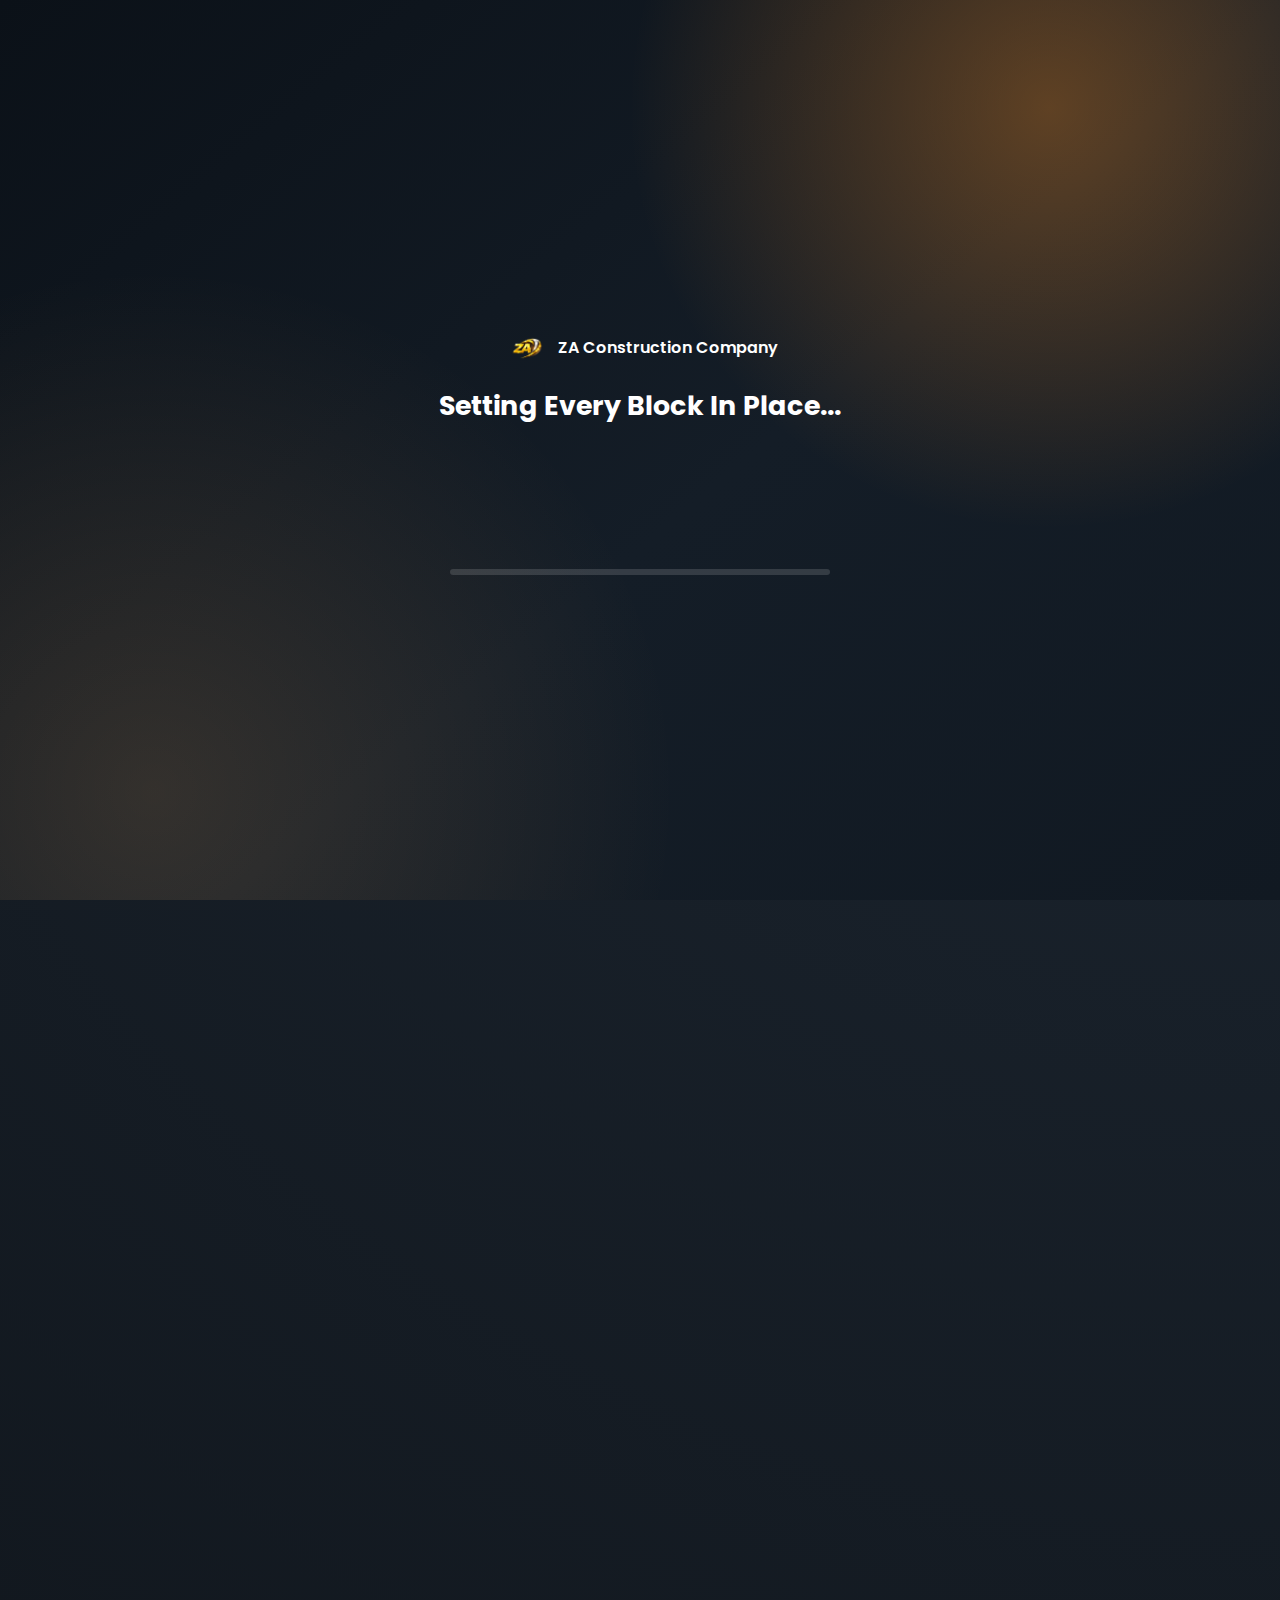
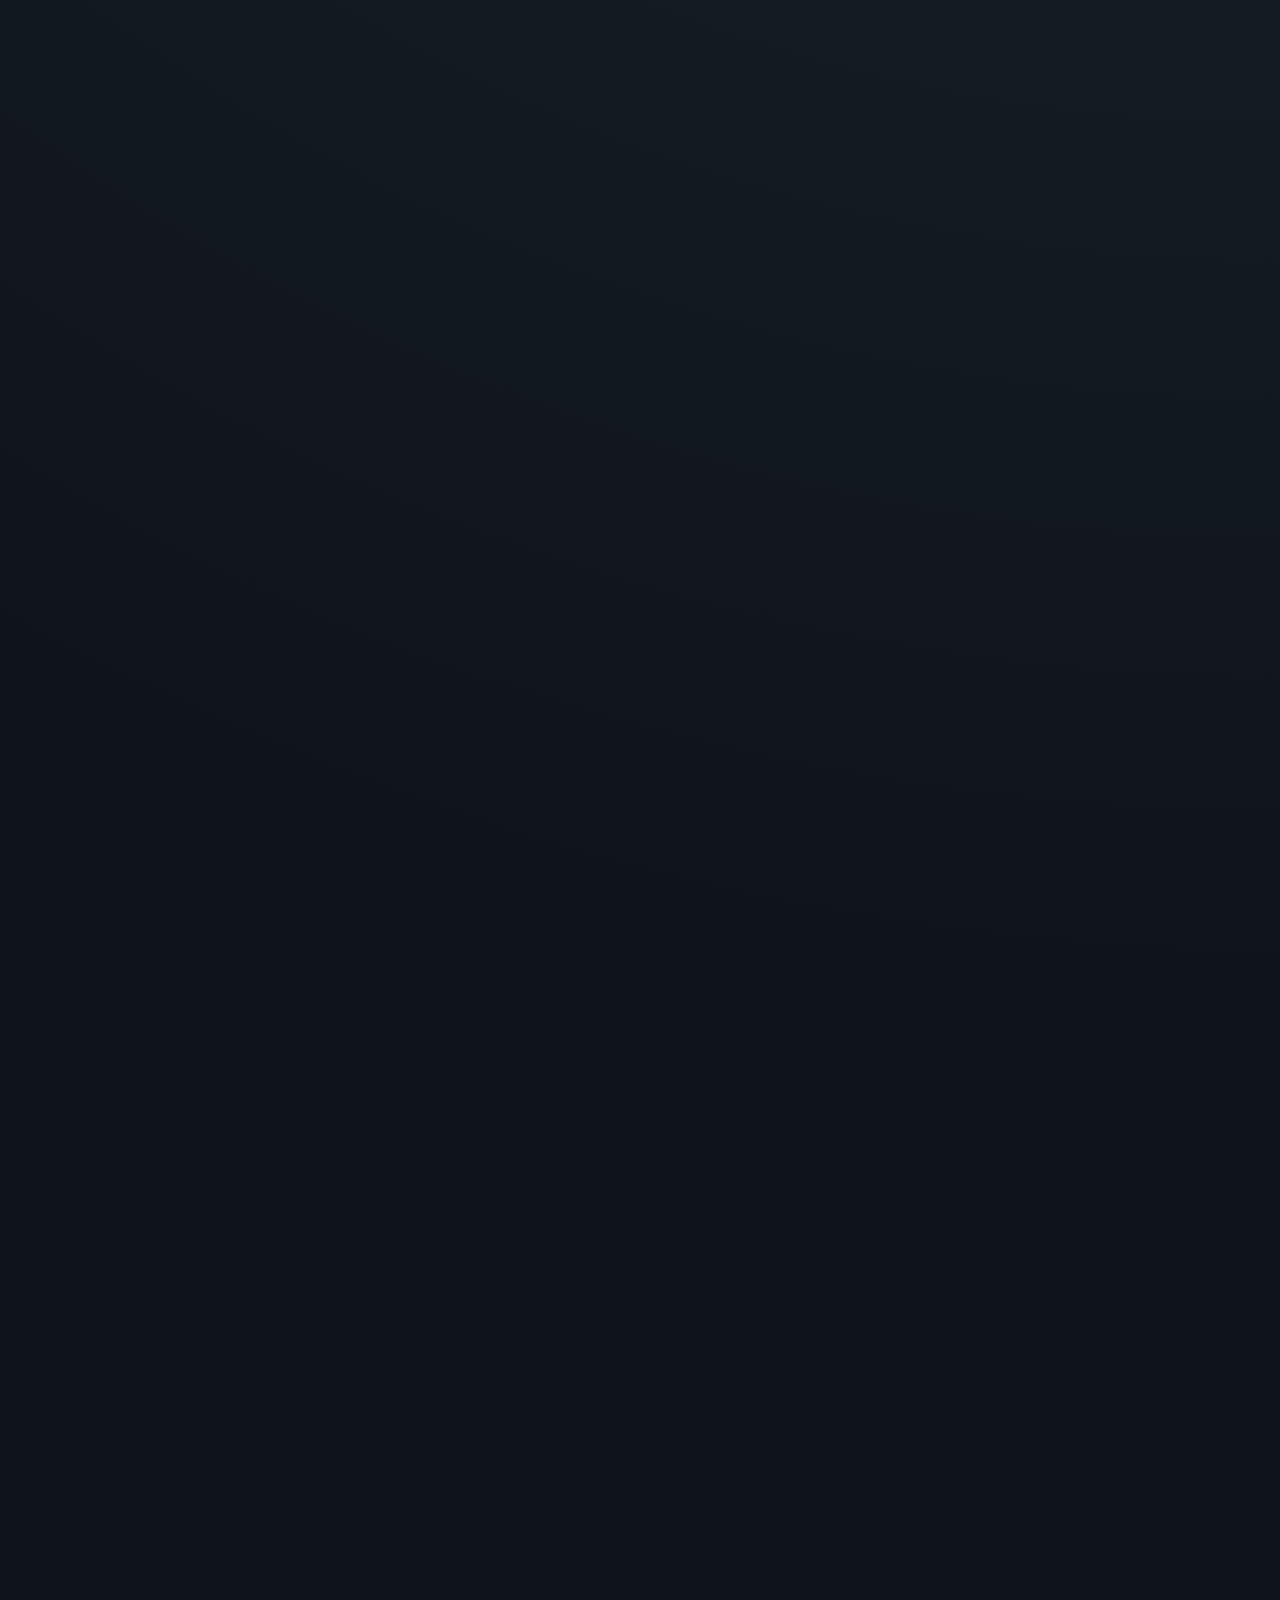
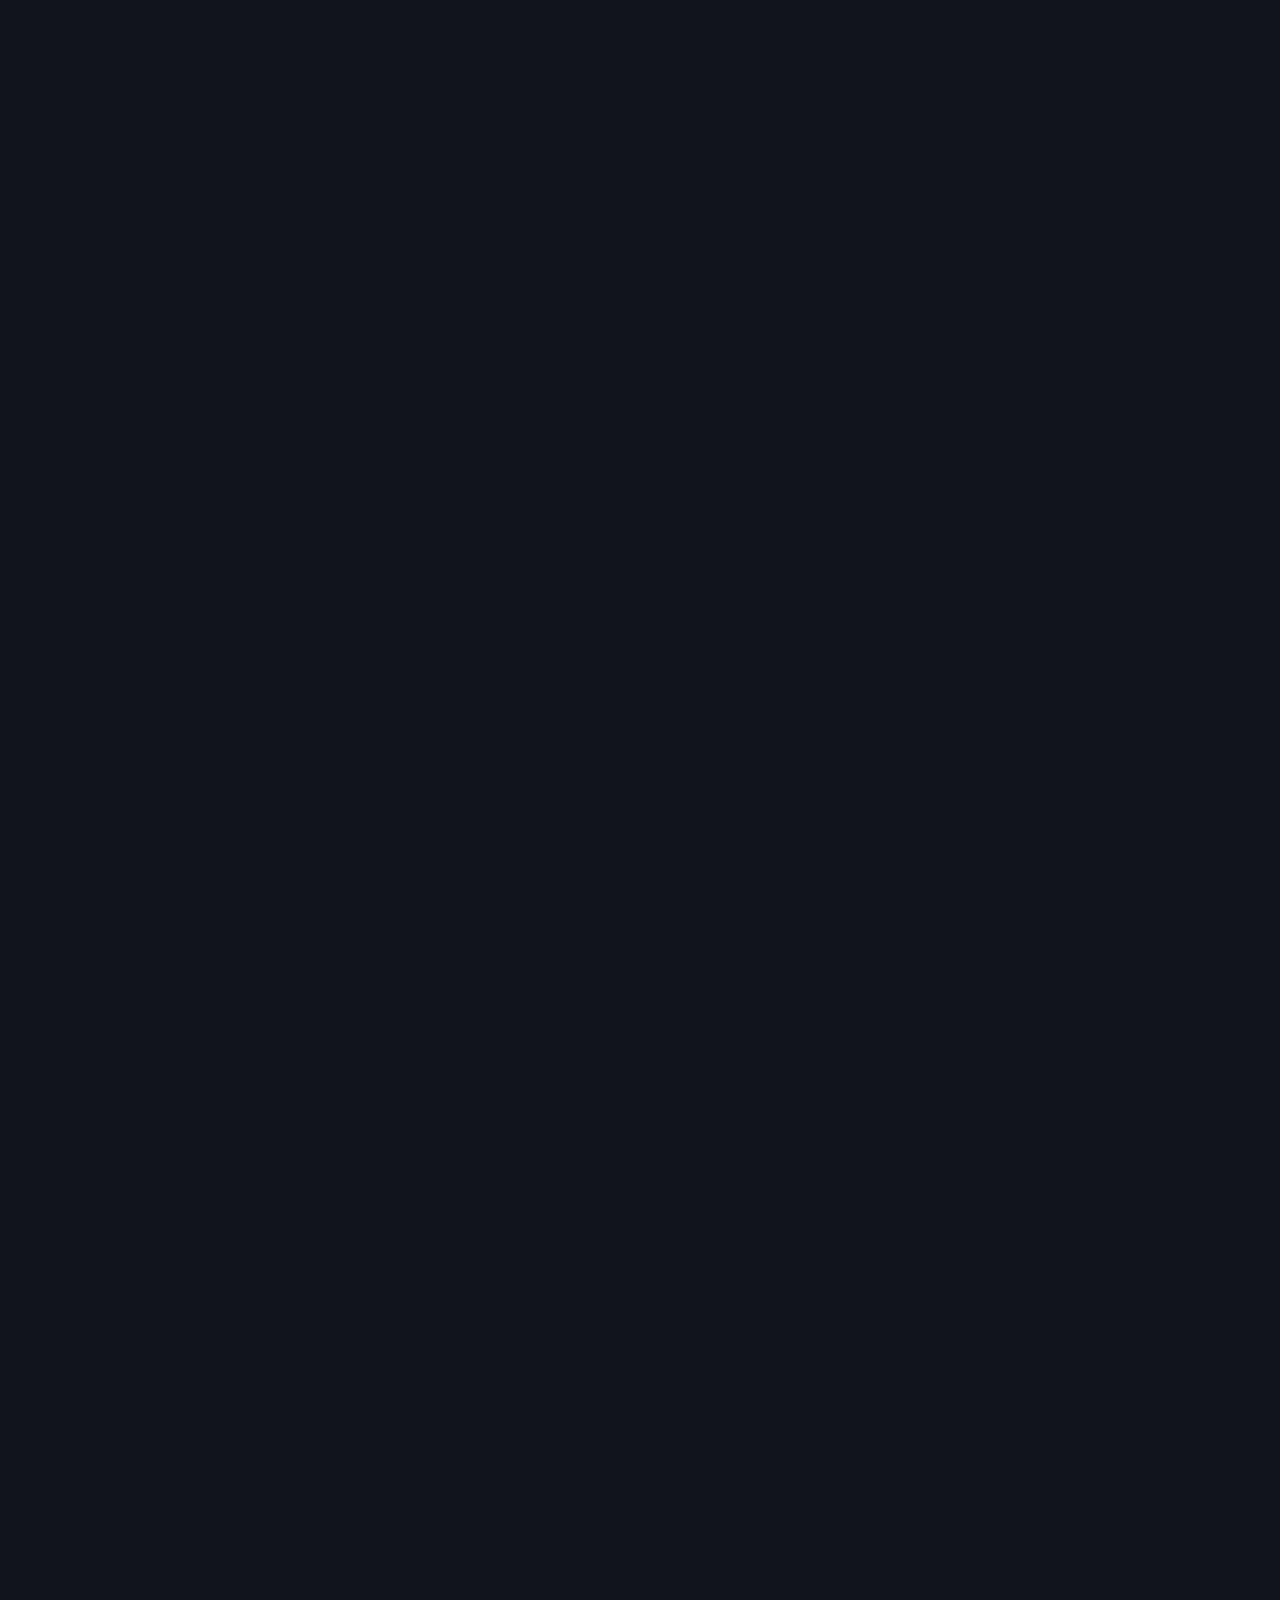
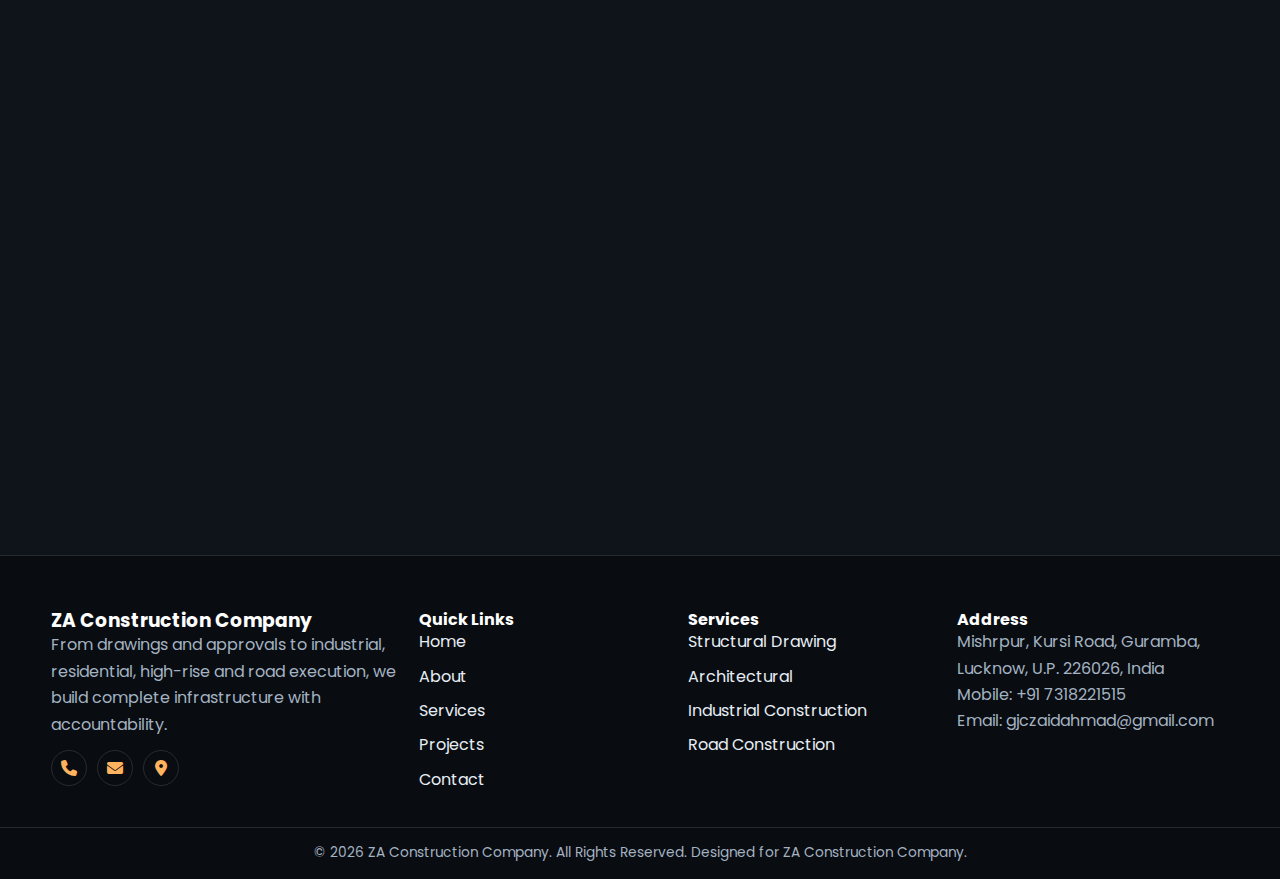
<file: index.html>
﻿<!DOCTYPE html>
<html lang="en">
<head>
  <meta charset="UTF-8">
  <meta name="viewport" content="width=device-width, initial-scale=1.0">
  <meta name="description" content="ZA Construction Company delivers structural, architectural, approval, industrial, residential, high-rise, road and turnkey construction services in Lucknow.">
  <meta name="keywords" content="ZA Construction Company, construction Lucknow, structural drawing, architectural design, road construction, high rise buildings">
  <meta name="author" content="ZA Construction Company">
  <title>ZA Construction Company | Building Dreams Into Reality</title>
  <link rel="canonical" href="index.html">
  <link rel="icon" type="image/png" href="logo.png">
  <link rel="preconnect" href="https://fonts.googleapis.com">
  <link rel="preconnect" href="https://fonts.gstatic.com" crossorigin>
  <link rel="preload" as="style" href="https://fonts.googleapis.com/css2?family=Poppins:wght@300;400;500;600;700;800&display=swap">
  <link rel="stylesheet" href="https://fonts.googleapis.com/css2?family=Poppins:wght@300;400;500;600;700;800&display=swap">
  <link rel="stylesheet" href="https://cdnjs.cloudflare.com/ajax/libs/font-awesome/6.5.2/css/all.min.css">
  <link rel="stylesheet" href="css/style.css">
</head>
<body>
  <div class="top-strip">
    <div class="container">
      <p class="gstin">GSTIN: 09BXTPA1696R1ZF</p>
      <div class="top-contact">
        <a href="tel:+917318221515"><i class="fa-solid fa-phone"></i> +91 7318221515</a>
        <a href="mailto:gjczaidahmad@gmail.com"><i class="fa-solid fa-envelope"></i> gjczaidahmad@gmail.com</a>
      </div>
    </div>
  </div>

  <header class="site-header" id="top">
    <div class="container nav-wrap">
      <a href="index.html" class="brand" aria-label="ZA Construction Company Home">
        <img src="logo.png" alt="ZA Construction Company Logo">
        <span>ZA Construction Company</span>
      </a>
      <button class="menu-toggle" aria-label="Toggle navigation" aria-expanded="false">
        <i class="fa-solid fa-bars"></i>
      </button>
      <nav class="main-nav" aria-label="Primary navigation">
        <a class="active" href="index.html">Home</a>
        <a href="about.html">About</a>
        <a href="services.html">Services</a>
        <a href="projects.html">Projects</a>
        <a href="contact.html">Contact</a>
      </nav>
    </div>
  </header>

  <main>
    <section class="hero">
      <div class="hero-bg"><img src="supportingimages/09d9b75f-b465-49e9-802b-0ebd962e1aaa.JPG" alt="Construction site hero" fetchpriority="high"></div>
      <div class="container hero-content" data-reveal>
        <p class="eyebrow">Premium Construction Partner</p>
        <h1>Building Dreams Into Reality</h1>
        <p>ZA Construction Company handles complete construction delivery from structural drawing and architectural planning to approvals, industrial units, high-rise buildings, roads, and turnkey execution.</p>
        <div class="hero-actions">
          <a class="btn primary" href="contact.html"><i class="fa-solid fa-paper-plane"></i> Start Your Project</a>
          <a class="btn secondary" href="projects.html"><i class="fa-solid fa-hard-hat"></i> View Live Work</a>
        </div>
      </div>
      <div class="floating-icons" aria-hidden="true">
        <i class="fa-solid fa-helmet-safety"></i>
        <i class="fa-solid fa-building"></i>
        <i class="fa-solid fa-road"></i>
      </div>
    </section>

    <section class="section" data-reveal>
      <div class="container grid-2">
        <article class="card">
          <p class="eyebrow">Everything Covered</p>
          <h2>All Construction Areas We Handle</h2>
          <p>We execute all major construction categories with quality control, site discipline, and practical engineering decisions for long-term durability.</p>
          <div class="work-areas">
            <button class="work-chip" type="button">Structural Drawing</button>
            <button class="work-chip" type="button">Architectural</button>
            <button class="work-chip" type="button">Approval Assistance</button>
            <button class="work-chip" type="button">Industrial Construction</button>
            <button class="work-chip" type="button">Residential Projects</button>
            <button class="work-chip" type="button">High-Rise Buildings</button>
            <button class="work-chip" type="button">Road Construction</button>
            <button class="work-chip" type="button">Turnkey Delivery</button>
            <button class="work-chip" type="button">Renovation & Remodeling</button>
          </div>
        </article>
        <aside class="image-stack">
          <img src="supportingimages/0b87e059-f3f4-4171-9998-342f48dc002c.JPG" alt="Structural site work" loading="lazy" decoding="async">
          <img src="supportingimages/0d30ac5d-edab-4644-95b2-a98bb7e8a14a.JPG" alt="Construction activity" loading="lazy" decoding="async">
        </aside>
      </div>
    </section>

    <section class="section alt" data-reveal>
      <div class="container">
        <p class="eyebrow">Core Services</p>
        <h2>Modern Solutions for Residential, Commercial and Industrial Needs</h2>
        <div class="grid-4">
          <article class="card"><i class="fa-solid fa-compass-drafting"></i><h3>Structural Drawing</h3><p>Load-safe, code-ready structural plans for stable construction execution.</p></article>
          <article class="card"><i class="fa-solid fa-pencil-ruler"></i><h3>Architectural Planning</h3><p>Space, elevation, and utility driven architecture for modern usability.</p></article>
          <article class="card"><i class="fa-solid fa-file-signature"></i><h3>Approval Support</h3><p>Document and approval workflow guidance for smooth project readiness.</p></article>
          <article class="card"><i class="fa-solid fa-industry"></i><h3>Industrial Development</h3><p>Factory and utility infrastructure with performance-focused layouts.</p></article>
        </div>
      </div>
    </section>

    <section class="section" data-reveal>
      <div class="container grid-2">
        <article>
          <p class="eyebrow">Why Choose ZA Construction</p>
          <h2>Process-Led Execution With Strong Site Control</h2>
          <p>We combine planning, material checks, supervisor-led quality control, safety protocols, and milestone reporting to keep each site on track.</p>
          <div class="stats grid-3">
            <article class="card"><h3>Planning</h3><p>Clear pre-construction scheduling and execution sequencing.</p></article>
            <article class="card"><h3>Quality</h3><p>Stage-wise inspection and workmanship standards on site.</p></article>
            <article class="card"><h3>Delivery</h3><p>Structured coordination from drawings to final handover.</p></article>
          </div>
        </article>
        <aside class="image-stack">
          <img src="supportingimages/1471648f-b747-4ceb-b190-b8abf7aa0164.JPG" alt="Building structure work" loading="lazy" decoding="async">
          <img src="supportingimages/1e545bb3-3d31-40ae-ab37-e1362dda7a60.JPG" alt="Team at site" loading="lazy" decoding="async">
        </aside>
      </div>
    </section>

    <section class="section alt" data-reveal>
      <div class="container">
        <p class="eyebrow">Ongoing Projects</p>
        <h2>Current Construction Highlights</h2>
        <div class="grid-3">
          <article class="project-item" data-category="highrise">
            <img src="supportingimages/252ddd9b-aa3c-467e-95dc-494ba2689907.JPG" alt="High rise project image" loading="lazy" decoding="async">
            <div class="project-overlay"><h3>High-Rise Construction Work</h3><p>Execution Progress</p></div>
          </article>
          <article class="project-item" data-category="industrial">
            <img src="supportingimages/258487f3-2b7e-4053-87d6-4017a202e724.JPG" alt="Industrial project image" loading="lazy" decoding="async">
            <div class="project-overlay"><h3>Industrial Construction Work</h3><p>Execution Progress</p></div>
          </article>
          <article class="project-item" data-category="road">
            <img src="supportingimages/30219c4c-7f9f-4327-aac0-8e023bd2ea67.JPG" alt="Road construction image" loading="lazy" decoding="async">
            <div class="project-overlay"><h3>Road Construction Work</h3><p>Execution Progress</p></div>
          </article>
        </div>
      </div>
    </section>

    <section class="section" data-reveal>
      <div class="container">
        <div class="card" style="text-align:center;">
          <p class="eyebrow">Let’s Build</p>
          <h2>Need Fast and Professional Construction Support?</h2>
          <p>Call us directly or send your project requirement now. We cover planning to handover with full responsibility.</p>
          <div class="hero-actions" style="justify-content:center; margin-top:16px;">
            <a class="btn primary" href="tel:+917318221515"><i class="fa-solid fa-phone-volume"></i> Call +91 7318221515</a>
            <a class="btn secondary" href="mailto:gjczaidahmad@gmail.com"><i class="fa-solid fa-envelope-open-text"></i> Email Us</a>
          </div>
        </div>
      </div>
    </section>
  </main>

  <footer class="site-footer">
    <div class="container footer-grid">
      <div>
        <h3>ZA Construction Company</h3>
        <p>From drawings and approvals to industrial, residential, high-rise and road execution, we build complete infrastructure with accountability.</p>
        <div class="social-links">
          <a href="tel:+917318221515" aria-label="Call"><i class="fa-solid fa-phone"></i></a>
          <a href="mailto:gjczaidahmad@gmail.com" aria-label="Email"><i class="fa-solid fa-envelope"></i></a>
          <a href="https://maps.google.com/?q=Mishrpur%2C%20Kursi%20Road%2C%20Guramba%2C%20Lucknow%2C%20U.P.%20226026%2C%20India" target="_blank" rel="noopener" aria-label="Map"><i class="fa-solid fa-location-dot"></i></a>
        </div>
      </div>
      <div>
        <h4>Quick Links</h4>
        <ul>
          <li><a href="index.html">Home</a></li>
          <li><a href="about.html">About</a></li>
          <li><a href="services.html">Services</a></li>
          <li><a href="projects.html">Projects</a></li>
          <li><a href="contact.html">Contact</a></li>
        </ul>
      </div>
      <div>
        <h4>Services</h4>
        <ul>
          <li><a href="services.html">Structural Drawing</a></li>
          <li><a href="services.html">Architectural</a></li>
          <li><a href="services.html">Industrial Construction</a></li>
          <li><a href="services.html">Road Construction</a></li>
        </ul>
      </div>
      <div>
        <h4>Address</h4>
        <p>Mishrpur, Kursi Road, Guramba,<br>Lucknow, U.P. 226026, India</p>
        <p>Mobile: <a href="tel:+917318221515">+91 7318221515</a><br>Email: <a href="mailto:gjczaidahmad@gmail.com">gjczaidahmad@gmail.com</a></p>
      </div>
    </div>
    <div class="footer-bottom">
      <p>&copy; 2026 ZA Construction Company. All Rights Reserved. Designed for ZA Construction Company.</p>
    </div>
  </footer>

  <button class="scroll-top" aria-label="Scroll to top"><i class="fa-solid fa-arrow-up"></i></button>
  <script src="js/script.js" defer></script>
</body>
</html>
</file>
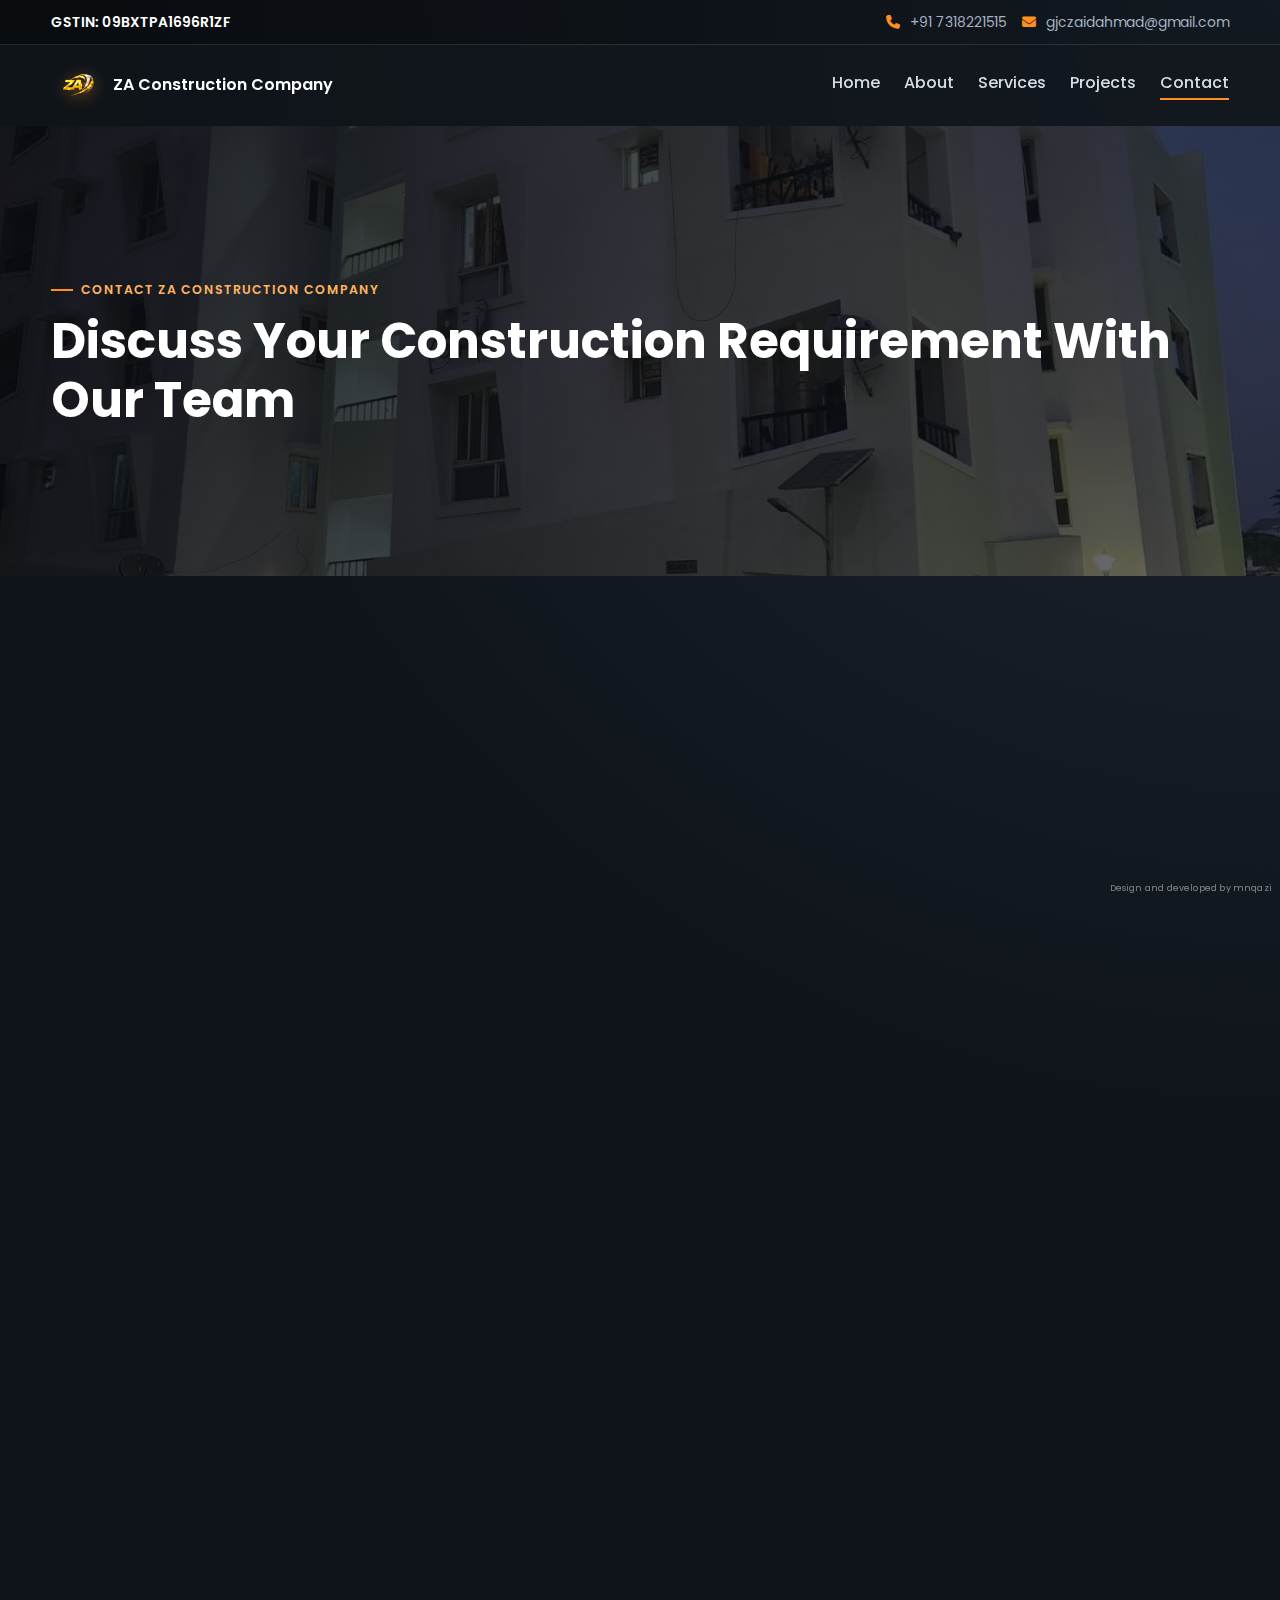
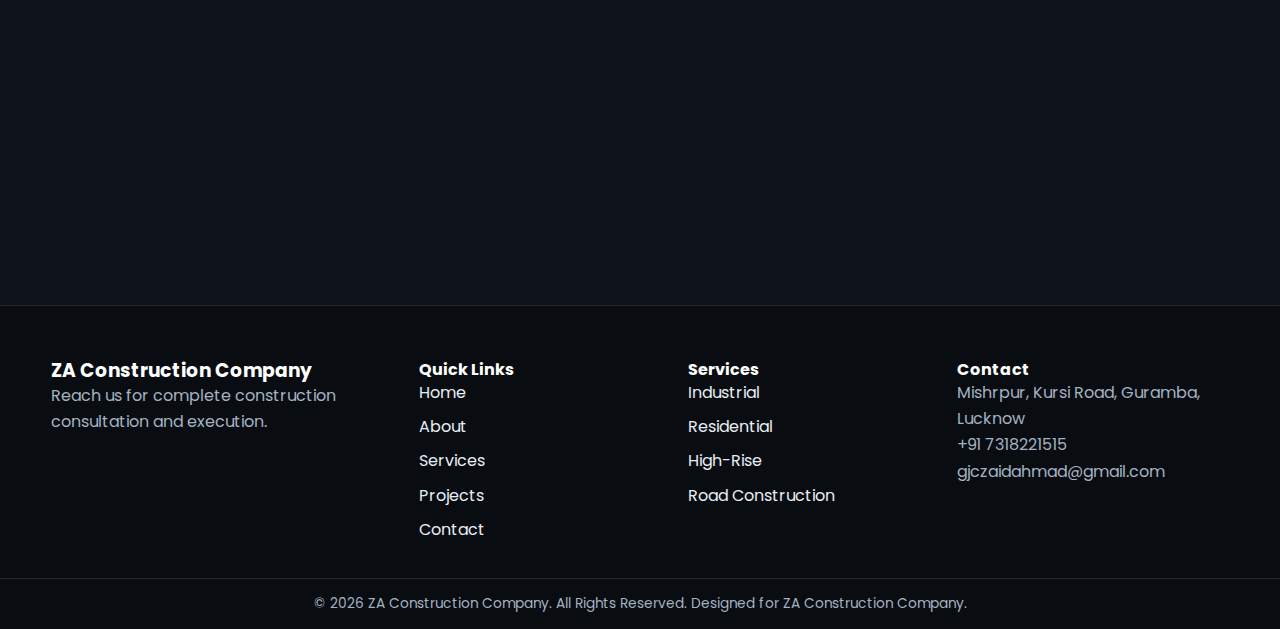
<file: contact.html>
﻿<!DOCTYPE html>
<html lang="en">
<head>
  <meta charset="UTF-8">
  <meta name="viewport" content="width=device-width, initial-scale=1.0">
  <meta name="description" content="Contact ZA Construction Company for structural, architectural, industrial, residential, high-rise and road construction work in Lucknow.">
  <meta name="keywords" content="contact ZA Construction Company, construction company mobile number, construction consultation Lucknow">
  <meta name="author" content="ZA Construction Company">
  <title>Contact | ZA Construction Company</title>
  <link rel="canonical" href="contact.html">
  <link rel="icon" type="image/png" href="logo.png">
  <link rel="preconnect" href="https://fonts.googleapis.com">
  <link rel="preconnect" href="https://fonts.gstatic.com" crossorigin>
  <link rel="preload" as="style" href="https://fonts.googleapis.com/css2?family=Poppins:wght@300;400;500;600;700;800&display=swap">
  <link rel="stylesheet" href="https://fonts.googleapis.com/css2?family=Poppins:wght@300;400;500;600;700;800&display=swap">
  <link rel="stylesheet" href="https://cdnjs.cloudflare.com/ajax/libs/font-awesome/6.5.2/css/all.min.css">
  <link rel="stylesheet" href="css/style.css">
</head>
<body>
  <div class="top-strip"><div class="container"><p class="gstin">GSTIN: 09BXTPA1696R1ZF</p><div class="top-contact"><a href="tel:+917318221515"><i class="fa-solid fa-phone"></i> +91 7318221515</a><a href="mailto:gjczaidahmad@gmail.com"><i class="fa-solid fa-envelope"></i> gjczaidahmad@gmail.com</a></div></div></div>

  <header class="site-header" id="top">
    <div class="container nav-wrap">
      <a href="index.html" class="brand"><img src="logo.png" alt="ZA Construction Company Logo"><span>ZA Construction Company</span></a>
      <button class="menu-toggle" aria-label="Toggle navigation" aria-expanded="false"><i class="fa-solid fa-bars"></i></button>
      <nav class="main-nav" aria-label="Primary navigation"><a href="index.html">Home</a><a href="about.html">About</a><a href="services.html">Services</a><a href="projects.html">Projects</a><a class="active" href="contact.html">Contact</a></nav>
    </div>
  </header>

  <main>
    <section class="page-hero">
      <div class="page-hero-bg"><img src="supportingimages/7e19f367-0b6a-4b7c-a93e-3bd0ac29fe97.JPG" alt="Contact background image"></div>
      <div class="container" data-reveal>
        <p class="eyebrow">Contact ZA Construction Company</p>
        <h1>Discuss Your Construction Requirement With Our Team</h1>
      </div>
    </section>

    <section class="section" data-reveal>
      <div class="container grid-3">
        <article class="card"><i class="fa-solid fa-location-dot"></i><h3>Office Address</h3><p>Mishrpur, Kursi Road, Guramba,<br>Lucknow, U.P. 226026, India<br>26°56'26.6&quot;N 80°58'57.0&quot;E</p></article>
        <article class="card"><i class="fa-solid fa-phone"></i><h3>Mobile</h3><p><a href="tel:+917318221515">+91 7318221515</a></p></article>
        <article class="card"><i class="fa-solid fa-envelope"></i><h3>Official Email</h3><p><a href="mailto:gjczaidahmad@gmail.com">gjczaidahmad@gmail.com</a></p></article>
      </div>
    </section>

    <section class="section alt" data-reveal>
      <div class="container grid-2">
        <article class="card">
          <p class="eyebrow">Send Inquiry</p>
          <h2>Quick Consultation Form</h2>
          <form id="contactForm" class="contact-form" novalidate>
            <input type="hidden" name="tg_bot_token" value="YOUR_TELEGRAM_BOT_TOKEN">
            <input type="hidden" name="tg_chat_id" value="YOUR_TELEGRAM_CHAT_ID">
            <div class="form-row"><label for="name">Full Name</label><input type="text" id="name" name="name" required></div>
            <div class="form-row"><label for="email">Email Address</label><input type="email" id="email" name="email" required></div>
            <div class="form-row"><label for="phone">Mobile Number</label><input type="tel" id="phone" name="phone" pattern="[0-9+\-\s]{10,15}" required></div>
            <div class="form-row"><label for="location">Project Location</label><input type="text" id="location" name="location" required></div>
            <div class="form-row"><label for="message">Project Details</label><textarea id="message" name="message" rows="5" required></textarea></div>
            <button class="btn primary" type="submit"><i class="fa-solid fa-paper-plane"></i> Submit Inquiry</button>
            <p id="formStatus" class="form-status" aria-live="polite"></p>
          </form>
        </article>
        <aside>
          <div class="map"><iframe title="ZA Construction Company Office Location" src="https://www.google.com/maps?q=26.940722%2C80.982500&z=17&output=embed" loading="lazy" referrerpolicy="no-referrer-when-downgrade" allowfullscreen></iframe></div>
        </aside>
      </div>
    </section>
  </main>

  <footer class="site-footer"><div class="container footer-grid"><div><h3>ZA Construction Company</h3><p>Reach us for complete construction consultation and execution.</p></div><div><h4>Quick Links</h4><ul><li><a href="index.html">Home</a></li><li><a href="about.html">About</a></li><li><a href="services.html">Services</a></li><li><a href="projects.html">Projects</a></li><li><a href="contact.html">Contact</a></li></ul></div><div><h4>Services</h4><ul><li>Industrial</li><li>Residential</li><li>High-Rise</li><li>Road Construction</li></ul></div><div><h4>Contact</h4><p>Mishrpur, Kursi Road, Guramba, Lucknow</p><p><a href="tel:+917318221515">+91 7318221515</a><br><a href="mailto:gjczaidahmad@gmail.com">gjczaidahmad@gmail.com</a></p></div></div><div class="footer-bottom"><p>&copy; 2026 ZA Construction Company. All Rights Reserved. Designed for ZA Construction Company.</p></div></footer>

  <button class="scroll-top" aria-label="Scroll to top"><i class="fa-solid fa-arrow-up"></i></button>
  <script src="js/script.js" defer></script>
</body>
</html>
</file>
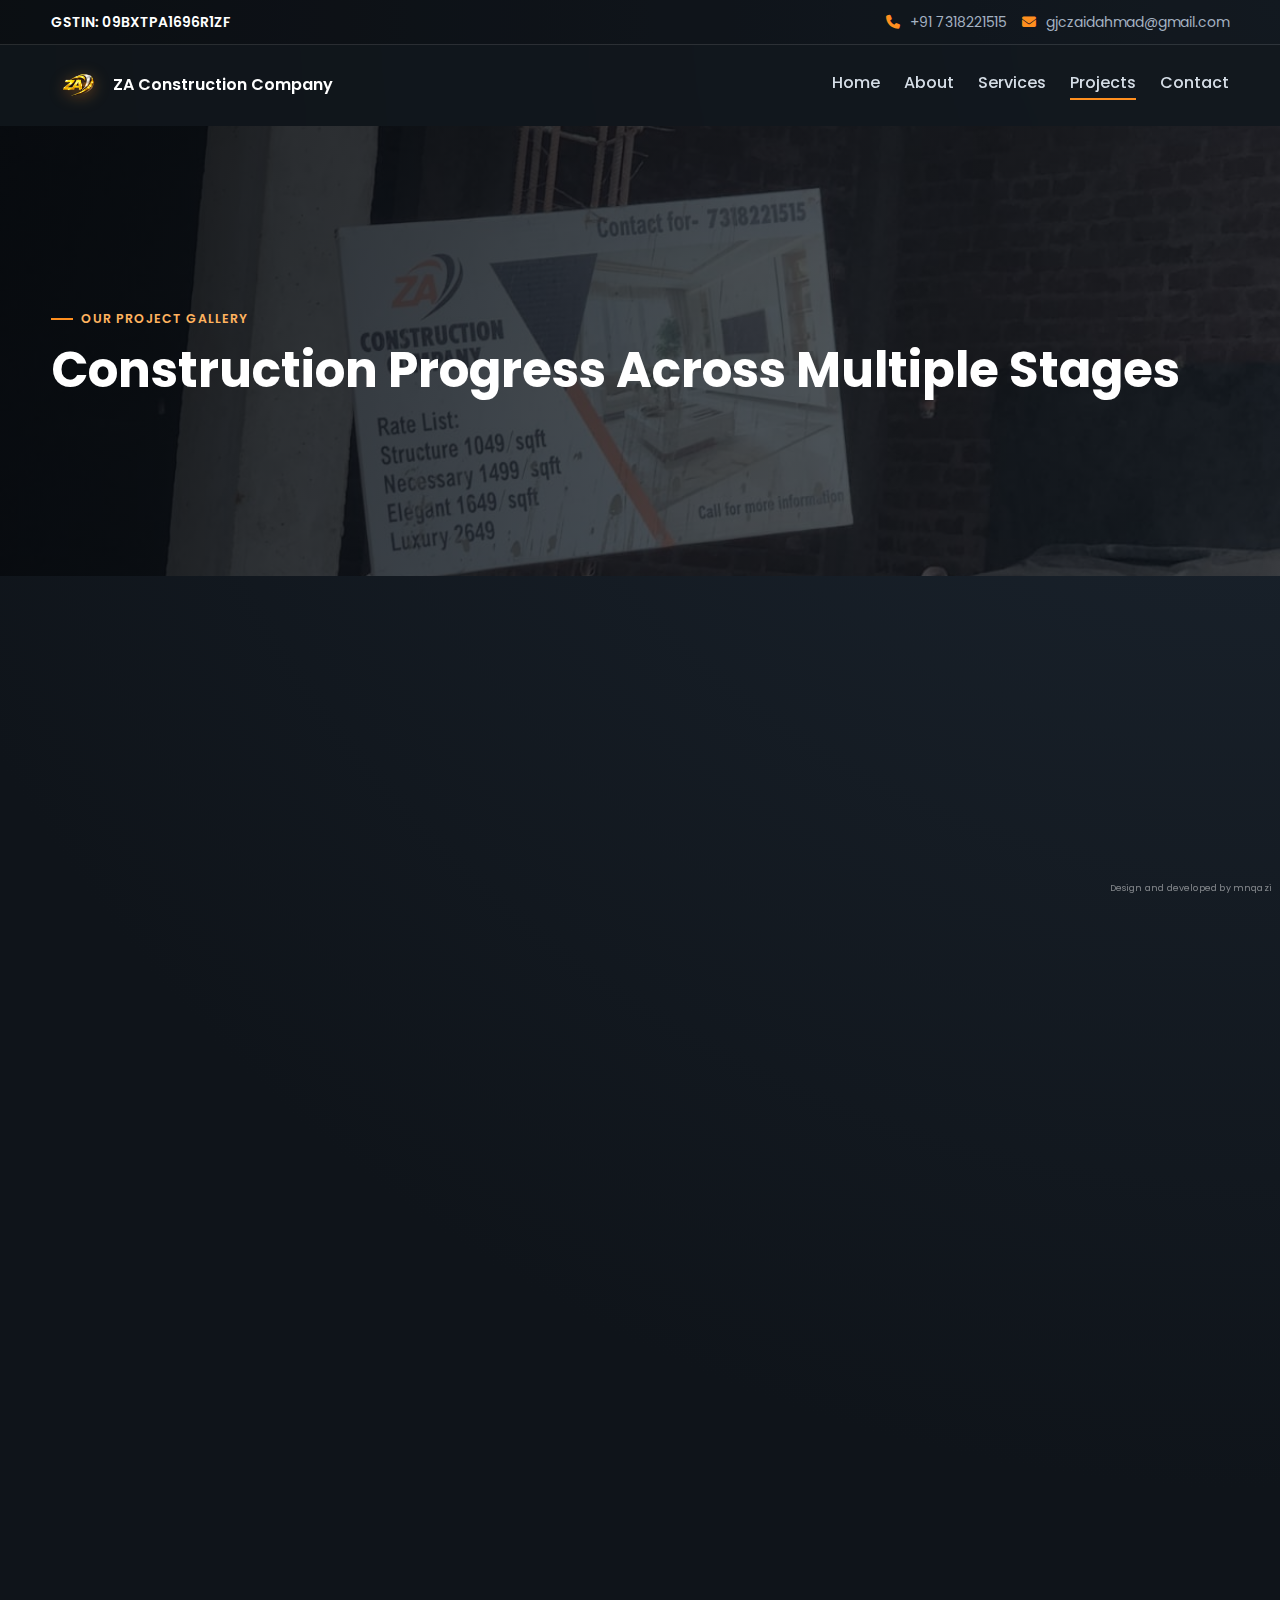
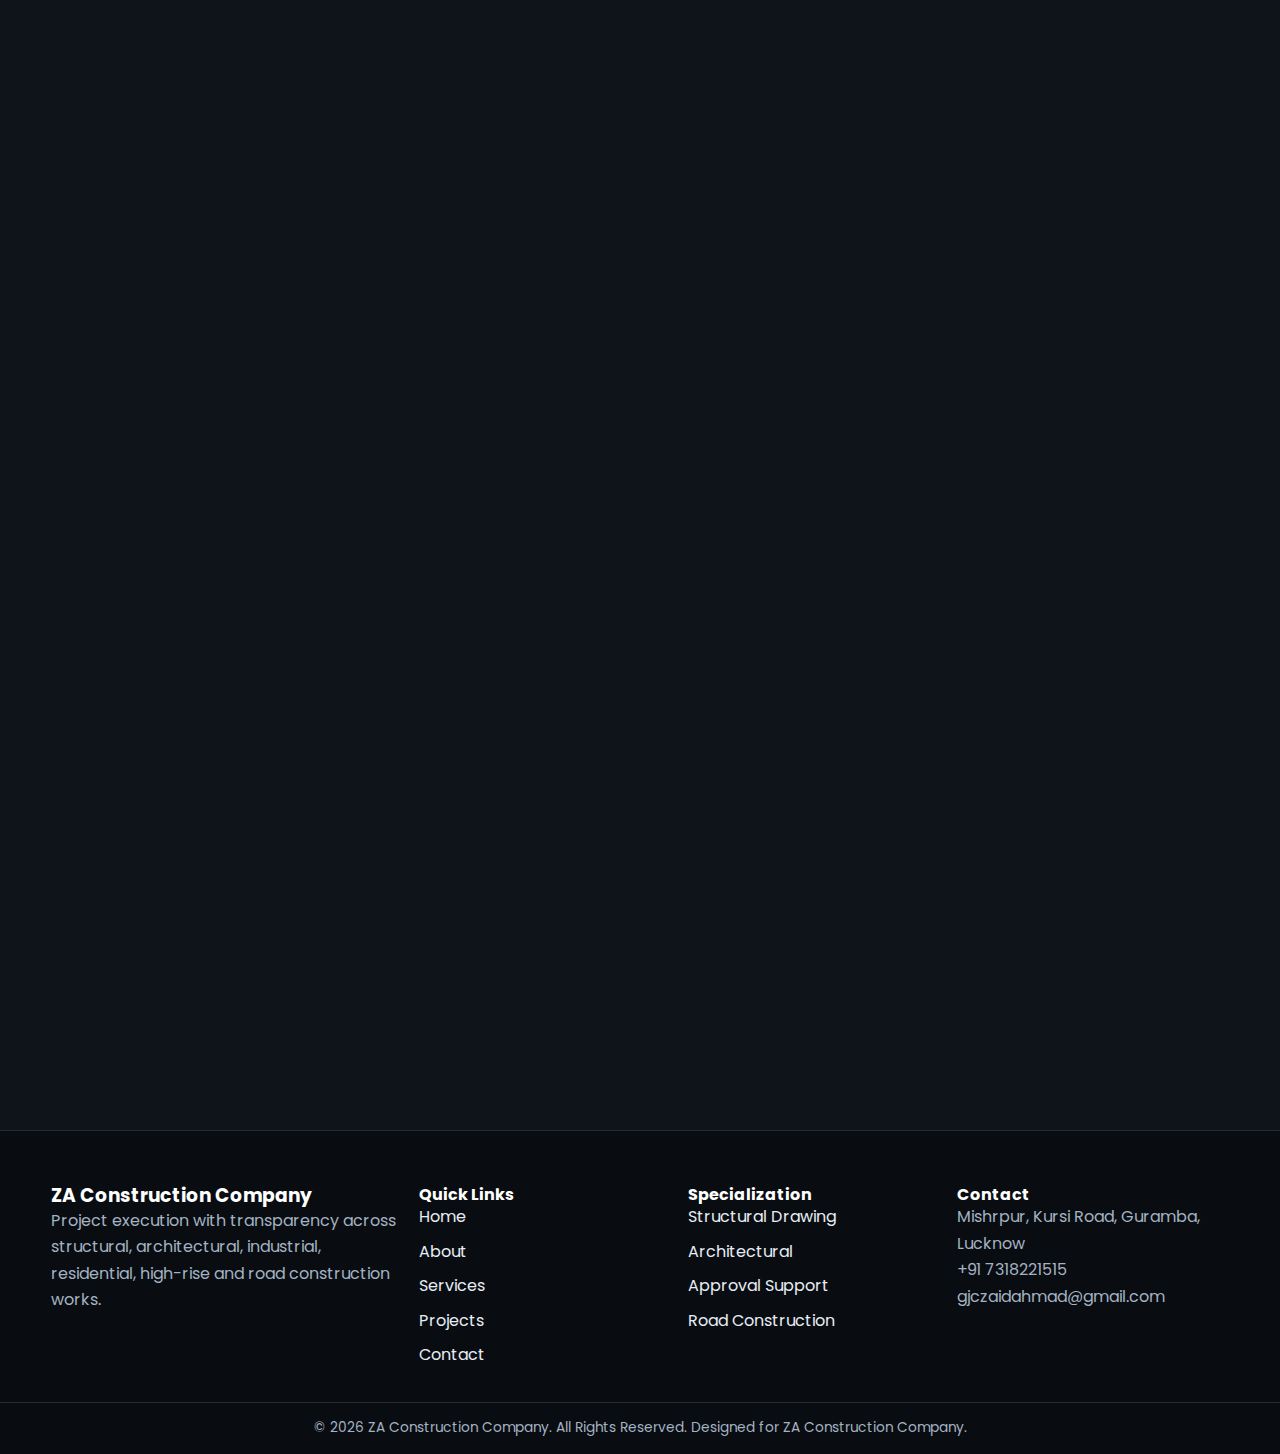
<file: projects.html>
﻿<!DOCTYPE html>
<html lang="en">
<head>
  <meta charset="UTF-8">
  <meta name="viewport" content="width=device-width, initial-scale=1.0">
  <meta name="description" content="Project gallery of ZA Construction Company showing construction execution, structural progress, and finishing stages across worksites.">
  <meta name="keywords" content="ZA Construction project gallery, construction progress, structural and civil execution">
  <meta name="author" content="ZA Construction Company">
  <title>Projects | ZA Construction Company</title>
  <link rel="canonical" href="projects.html">
  <link rel="icon" type="image/png" href="logo.png">
  <link rel="preconnect" href="https://fonts.googleapis.com">
  <link rel="preconnect" href="https://fonts.gstatic.com" crossorigin>
  <link rel="preload" as="style" href="https://fonts.googleapis.com/css2?family=Poppins:wght@300;400;500;600;700;800&display=swap">
  <link rel="stylesheet" href="https://fonts.googleapis.com/css2?family=Poppins:wght@300;400;500;600;700;800&display=swap">
  <link rel="stylesheet" href="https://cdnjs.cloudflare.com/ajax/libs/font-awesome/6.5.2/css/all.min.css">
  <link rel="stylesheet" href="css/style.css">
</head>
<body>
  <div class="top-strip"><div class="container"><p class="gstin">GSTIN: 09BXTPA1696R1ZF</p><div class="top-contact"><a href="tel:+917318221515"><i class="fa-solid fa-phone"></i> +91 7318221515</a><a href="mailto:gjczaidahmad@gmail.com"><i class="fa-solid fa-envelope"></i> gjczaidahmad@gmail.com</a></div></div></div>

  <header class="site-header" id="top">
    <div class="container nav-wrap">
      <a href="index.html" class="brand"><img src="logo.png" alt="ZA Construction Company Logo"><span>ZA Construction Company</span></a>
      <button class="menu-toggle" aria-label="Toggle navigation" aria-expanded="false"><i class="fa-solid fa-bars"></i></button>
      <nav class="main-nav" aria-label="Primary navigation"><a href="index.html">Home</a><a href="about.html">About</a><a href="services.html">Services</a><a class="active" href="projects.html">Projects</a><a href="contact.html">Contact</a></nav>
    </div>
  </header>

  <main>
    <section class="page-hero">
      <div class="page-hero-bg"><img src="supportingimages/7e153d4c-3dfa-49b3-9675-0f1fca7076de.JPG" alt="Project gallery background"></div>
      <div class="container" data-reveal>
        <p class="eyebrow">Our Project Gallery</p>
        <h1>Construction Progress Across Multiple Stages</h1>
      </div>
    </section>

    <section class="section" data-reveal>
      <div class="container">
        <p class="eyebrow">Work Portfolio</p>
        <h2>Execution Snapshots</h2>
        <div class="project-grid">
          <article class="project-item" data-reveal>
            <img src="supportingimages/09d9b75f-b465-49e9-802b-0ebd962e1aaa.JPG" alt="Construction work image 1" loading="lazy" decoding="async">
            <div class="project-overlay">
              <h3>Project Execution View 1</h3>
              <p>Foundation Progress</p>
            </div>
          </article>
          <article class="project-item" data-reveal>
            <img src="supportingimages/0b87e059-f3f4-4171-9998-342f48dc002c.JPG" alt="Construction work image 2" loading="lazy" decoding="async">
            <div class="project-overlay">
              <h3>Project Execution View 2</h3>
              <p>Structural Frame</p>
            </div>
          </article>
          <article class="project-item" data-reveal>
            <img src="supportingimages/0d30ac5d-edab-4644-95b2-a98bb7e8a14a.JPG" alt="Construction work image 3" loading="lazy" decoding="async">
            <div class="project-overlay">
              <h3>Project Execution View 3</h3>
              <p>Brickwork & Civil Work</p>
            </div>
          </article>
          <article class="project-item" data-reveal>
            <img src="supportingimages/1471648f-b747-4ceb-b190-b8abf7aa0164.JPG" alt="Construction work image 4" loading="lazy" decoding="async">
            <div class="project-overlay">
              <h3>Project Execution View 4</h3>
              <p>Site Development</p>
            </div>
          </article>
          <article class="project-item" data-reveal>
            <img src="supportingimages/1e545bb3-3d31-40ae-ab37-e1362dda7a60.JPG" alt="Construction work image 5" loading="lazy" decoding="async">
            <div class="project-overlay">
              <h3>Project Execution View 5</h3>
              <p>Finishing Stage</p>
            </div>
          </article>
          <article class="project-item" data-reveal>
            <img src="supportingimages/252ddd9b-aa3c-467e-95dc-494ba2689907.JPG" alt="Construction work image 6" loading="lazy" decoding="async">
            <div class="project-overlay">
              <h3>Project Execution View 6</h3>
              <p>Execution Snapshot</p>
            </div>
          </article>
          <article class="project-item" data-reveal>
            <img src="supportingimages/258487f3-2b7e-4053-87d6-4017a202e724.JPG" alt="Construction work image 7" loading="lazy" decoding="async">
            <div class="project-overlay">
              <h3>Project Execution View 7</h3>
              <p>Foundation Progress</p>
            </div>
          </article>
          <article class="project-item" data-reveal>
            <img src="supportingimages/30219c4c-7f9f-4327-aac0-8e023bd2ea67.JPG" alt="Construction work image 8" loading="lazy" decoding="async">
            <div class="project-overlay">
              <h3>Project Execution View 8</h3>
              <p>Structural Frame</p>
            </div>
          </article>
          <article class="project-item" data-reveal>
            <img src="supportingimages/370e1c7a-c9cc-4541-b0d9-edd043e54bad.JPG" alt="Construction work image 9" loading="lazy" decoding="async">
            <div class="project-overlay">
              <h3>Project Execution View 9</h3>
              <p>Brickwork & Civil Work</p>
            </div>
          </article>
          <article class="project-item" data-reveal>
            <img src="supportingimages/3e1e4785-3fd0-4d64-886f-8847428209b2.JPG" alt="Construction work image 10" loading="lazy" decoding="async">
            <div class="project-overlay">
              <h3>Project Execution View 10</h3>
              <p>Site Development</p>
            </div>
          </article>
          <article class="project-item" data-reveal>
            <img src="supportingimages/45243c73-468e-4a6e-9710-8fc42a8155ec.JPG" alt="Construction work image 11" loading="lazy" decoding="async">
            <div class="project-overlay">
              <h3>Project Execution View 11</h3>
              <p>Finishing Stage</p>
            </div>
          </article>
          <article class="project-item" data-reveal>
            <img src="supportingimages/4640fabd-cf2c-4c88-b363-6608937bb7ab.JPG" alt="Construction work image 12" loading="lazy" decoding="async">
            <div class="project-overlay">
              <h3>Project Execution View 12</h3>
              <p>Execution Snapshot</p>
            </div>
          </article>
          <article class="project-item" data-reveal>
            <img src="supportingimages/4bc32563-84b5-4164-851f-02c66e5a0b83.JPG" alt="Construction work image 13" loading="lazy" decoding="async">
            <div class="project-overlay">
              <h3>Project Execution View 13</h3>
              <p>Foundation Progress</p>
            </div>
          </article>
          <article class="project-item" data-reveal>
            <img src="supportingimages/58877b27-ebbb-467c-8bbe-ea79220d7234.JPG" alt="Construction work image 14" loading="lazy" decoding="async">
            <div class="project-overlay">
              <h3>Project Execution View 14</h3>
              <p>Structural Frame</p>
            </div>
          </article>
          <article class="project-item" data-reveal>
            <img src="supportingimages/6b7d1e34-28be-462f-8e57-cdbc4f80193a.JPG" alt="Construction work image 15" loading="lazy" decoding="async">
            <div class="project-overlay">
              <h3>Project Execution View 15</h3>
              <p>Brickwork & Civil Work</p>
            </div>
          </article>
          <article class="project-item" data-reveal>
            <img src="supportingimages/7e153d4c-3dfa-49b3-9675-0f1fca7076de.JPG" alt="Construction work image 16" loading="lazy" decoding="async">
            <div class="project-overlay">
              <h3>Project Execution View 16</h3>
              <p>Site Development</p>
            </div>
          </article>
          <article class="project-item" data-reveal>
            <img src="supportingimages/7e19f367-0b6a-4b7c-a93e-3bd0ac29fe97.JPG" alt="Construction work image 17" loading="lazy" decoding="async">
            <div class="project-overlay">
              <h3>Project Execution View 17</h3>
              <p>Finishing Stage</p>
            </div>
          </article>
          <article class="project-item" data-reveal>
            <img src="supportingimages/89d846fc-2b99-46d6-9554-bb176e790e4e.JPG" alt="Construction work image 18" loading="lazy" decoding="async">
            <div class="project-overlay">
              <h3>Project Execution View 18</h3>
              <p>Execution Snapshot</p>
            </div>
          </article>
          <article class="project-item" data-reveal>
            <img src="supportingimages/a6c7e743-e6c0-4f44-a26c-bf024afe63f8.JPG" alt="Construction work image 19" loading="lazy" decoding="async">
            <div class="project-overlay">
              <h3>Project Execution View 19</h3>
              <p>Foundation Progress</p>
            </div>
          </article>
          <article class="project-item" data-reveal>
            <img src="supportingimages/b104c9e7-015d-4919-83ff-9d7bc46df70a.JPG" alt="Construction work image 20" loading="lazy" decoding="async">
            <div class="project-overlay">
              <h3>Project Execution View 20</h3>
              <p>Structural Frame</p>
            </div>
          </article>
          <article class="project-item" data-reveal>
            <img src="supportingimages/b2f57b58-48f3-4269-93e4-e744c1158f59.JPG" alt="Construction work image 21" loading="lazy" decoding="async">
            <div class="project-overlay">
              <h3>Project Execution View 21</h3>
              <p>Brickwork & Civil Work</p>
            </div>
          </article>
          <article class="project-item" data-reveal>
            <img src="supportingimages/b711ce5e-9237-4930-bfb6-8b979e854d33.JPG" alt="Construction work image 22" loading="lazy" decoding="async">
            <div class="project-overlay">
              <h3>Project Execution View 22</h3>
              <p>Site Development</p>
            </div>
          </article>
          <article class="project-item" data-reveal>
            <img src="supportingimages/c3d2fb31-6554-406d-adf9-4b7482fab526.JPG" alt="Construction work image 23" loading="lazy" decoding="async">
            <div class="project-overlay">
              <h3>Project Execution View 23</h3>
              <p>Finishing Stage</p>
            </div>
          </article>
          <article class="project-item" data-reveal>
            <img src="supportingimages/c3ed1ea8-1acd-45a1-8fb6-28413b1370af.JPG" alt="Construction work image 24" loading="lazy" decoding="async">
            <div class="project-overlay">
              <h3>Project Execution View 24</h3>
              <p>Execution Snapshot</p>
            </div>
          </article>
          <article class="project-item" data-reveal>
            <img src="supportingimages/c6b23dc8-80c8-4ba0-a41b-90aec9bdc4e8.JPG" alt="Construction work image 25" loading="lazy" decoding="async">
            <div class="project-overlay">
              <h3>Project Execution View 25</h3>
              <p>Foundation Progress</p>
            </div>
          </article>
          <article class="project-item" data-reveal>
            <img src="supportingimages/d6b686a5-8836-483e-84f5-3c6bedf235ba.JPG" alt="Construction work image 26" loading="lazy" decoding="async">
            <div class="project-overlay">
              <h3>Project Execution View 26</h3>
              <p>Structural Frame</p>
            </div>
          </article>
          <article class="project-item" data-reveal>
            <img src="supportingimages/d9c532ea-b5b2-481f-a7db-697752851345.JPG" alt="Construction work image 27" loading="lazy" decoding="async">
            <div class="project-overlay">
              <h3>Project Execution View 27</h3>
              <p>Brickwork & Civil Work</p>
            </div>
          </article>
          <article class="project-item" data-reveal>
            <img src="supportingimages/e27671e8-9b73-49a6-9f18-f934acc028e5.JPG" alt="Construction work image 28" loading="lazy" decoding="async">
            <div class="project-overlay">
              <h3>Project Execution View 28</h3>
              <p>Site Development</p>
            </div>
          </article>
          <article class="project-item" data-reveal>
            <img src="supportingimages/fec16770-2835-4bbe-b6b7-228bc0e816d0.JPG" alt="Construction work image 29" loading="lazy" decoding="async">
            <div class="project-overlay">
              <h3>Project Execution View 29</h3>
              <p>Finishing Stage</p>
            </div>
          </article>
        </div>
      </div>
    </section>
  </main>

  <footer class="site-footer"><div class="container footer-grid"><div><h3>ZA Construction Company</h3><p>Project execution with transparency across structural, architectural, industrial, residential, high-rise and road construction works.</p></div><div><h4>Quick Links</h4><ul><li><a href="index.html">Home</a></li><li><a href="about.html">About</a></li><li><a href="services.html">Services</a></li><li><a href="projects.html">Projects</a></li><li><a href="contact.html">Contact</a></li></ul></div><div><h4>Specialization</h4><ul><li>Structural Drawing</li><li>Architectural</li><li>Approval Support</li><li>Road Construction</li></ul></div><div><h4>Contact</h4><p>Mishrpur, Kursi Road, Guramba, Lucknow</p><p><a href="tel:+917318221515">+91 7318221515</a><br><a href="mailto:gjczaidahmad@gmail.com">gjczaidahmad@gmail.com</a></p></div></div><div class="footer-bottom"><p>&copy; 2026 ZA Construction Company. All Rights Reserved. Designed for ZA Construction Company.</p></div></footer>

  <button class="scroll-top" aria-label="Scroll to top"><i class="fa-solid fa-arrow-up"></i></button>
  <script src="js/script.js" defer></script>
</body>
</html>
</file>
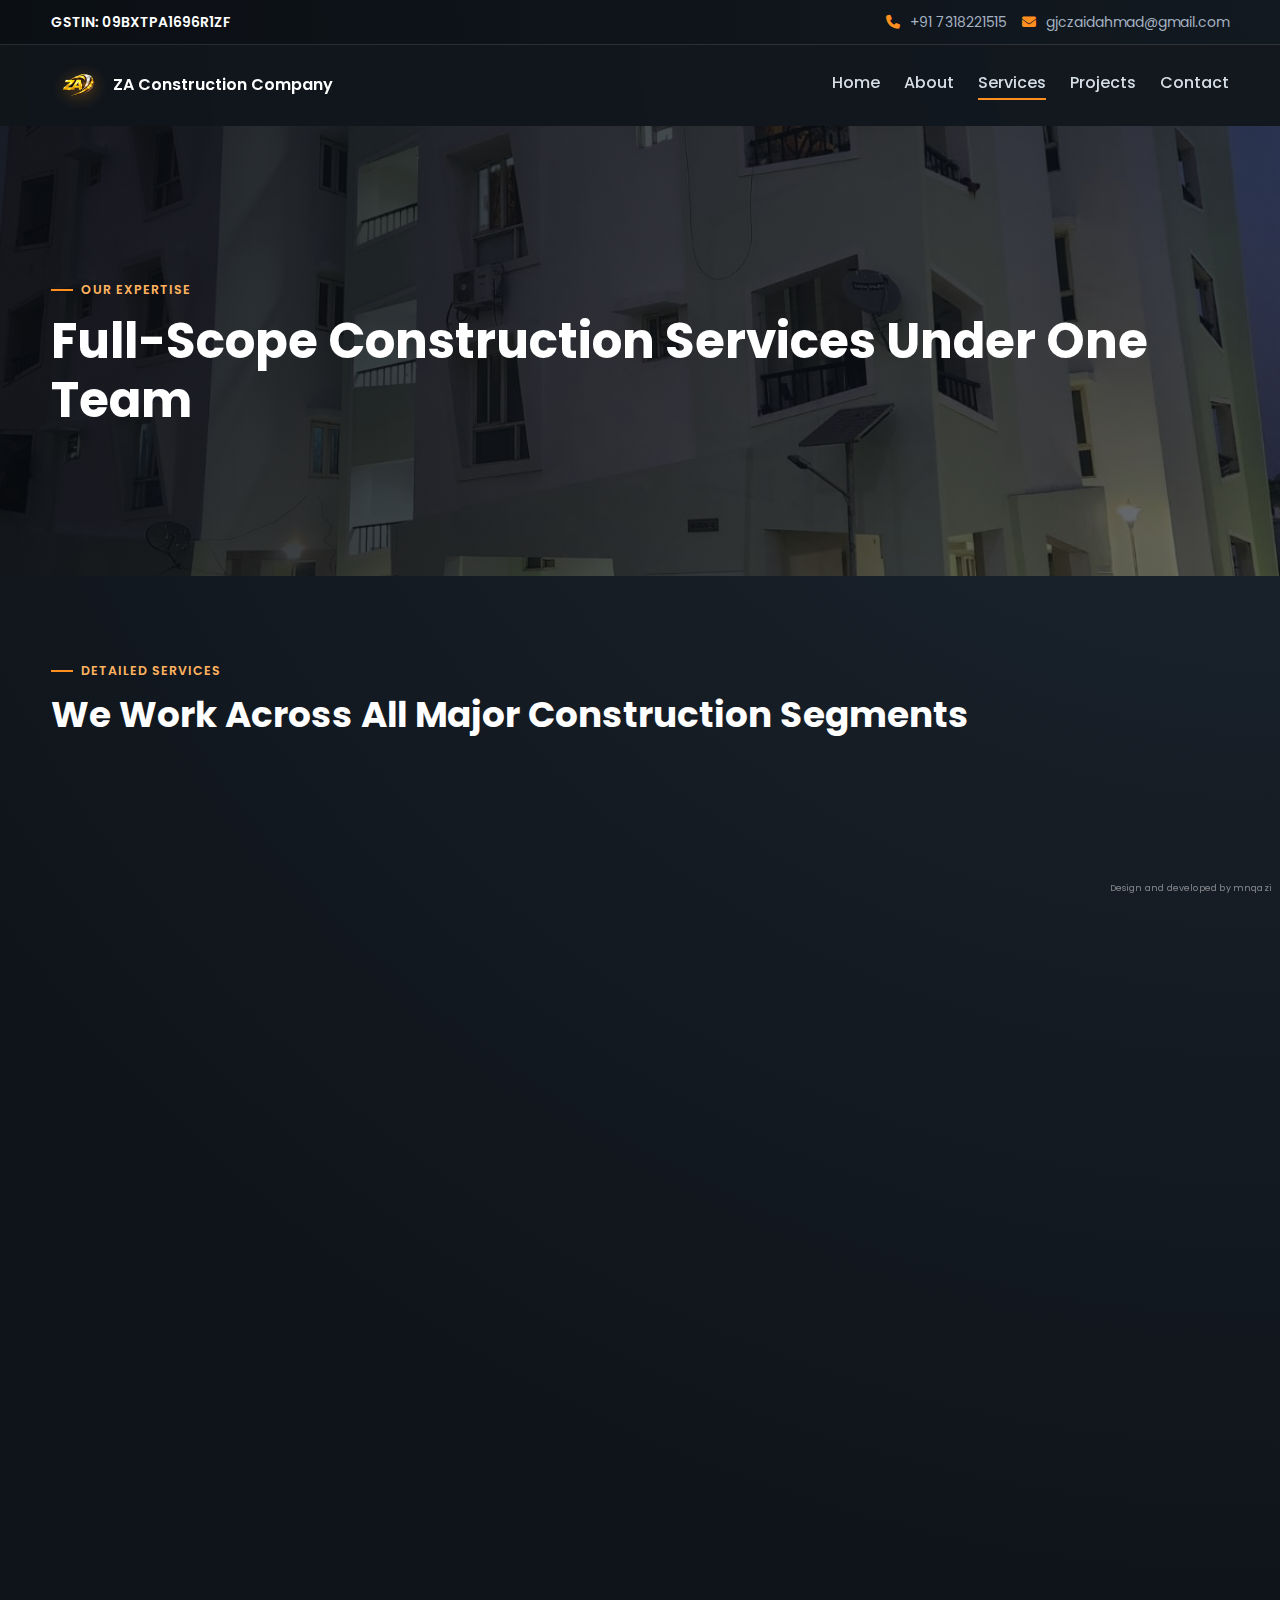
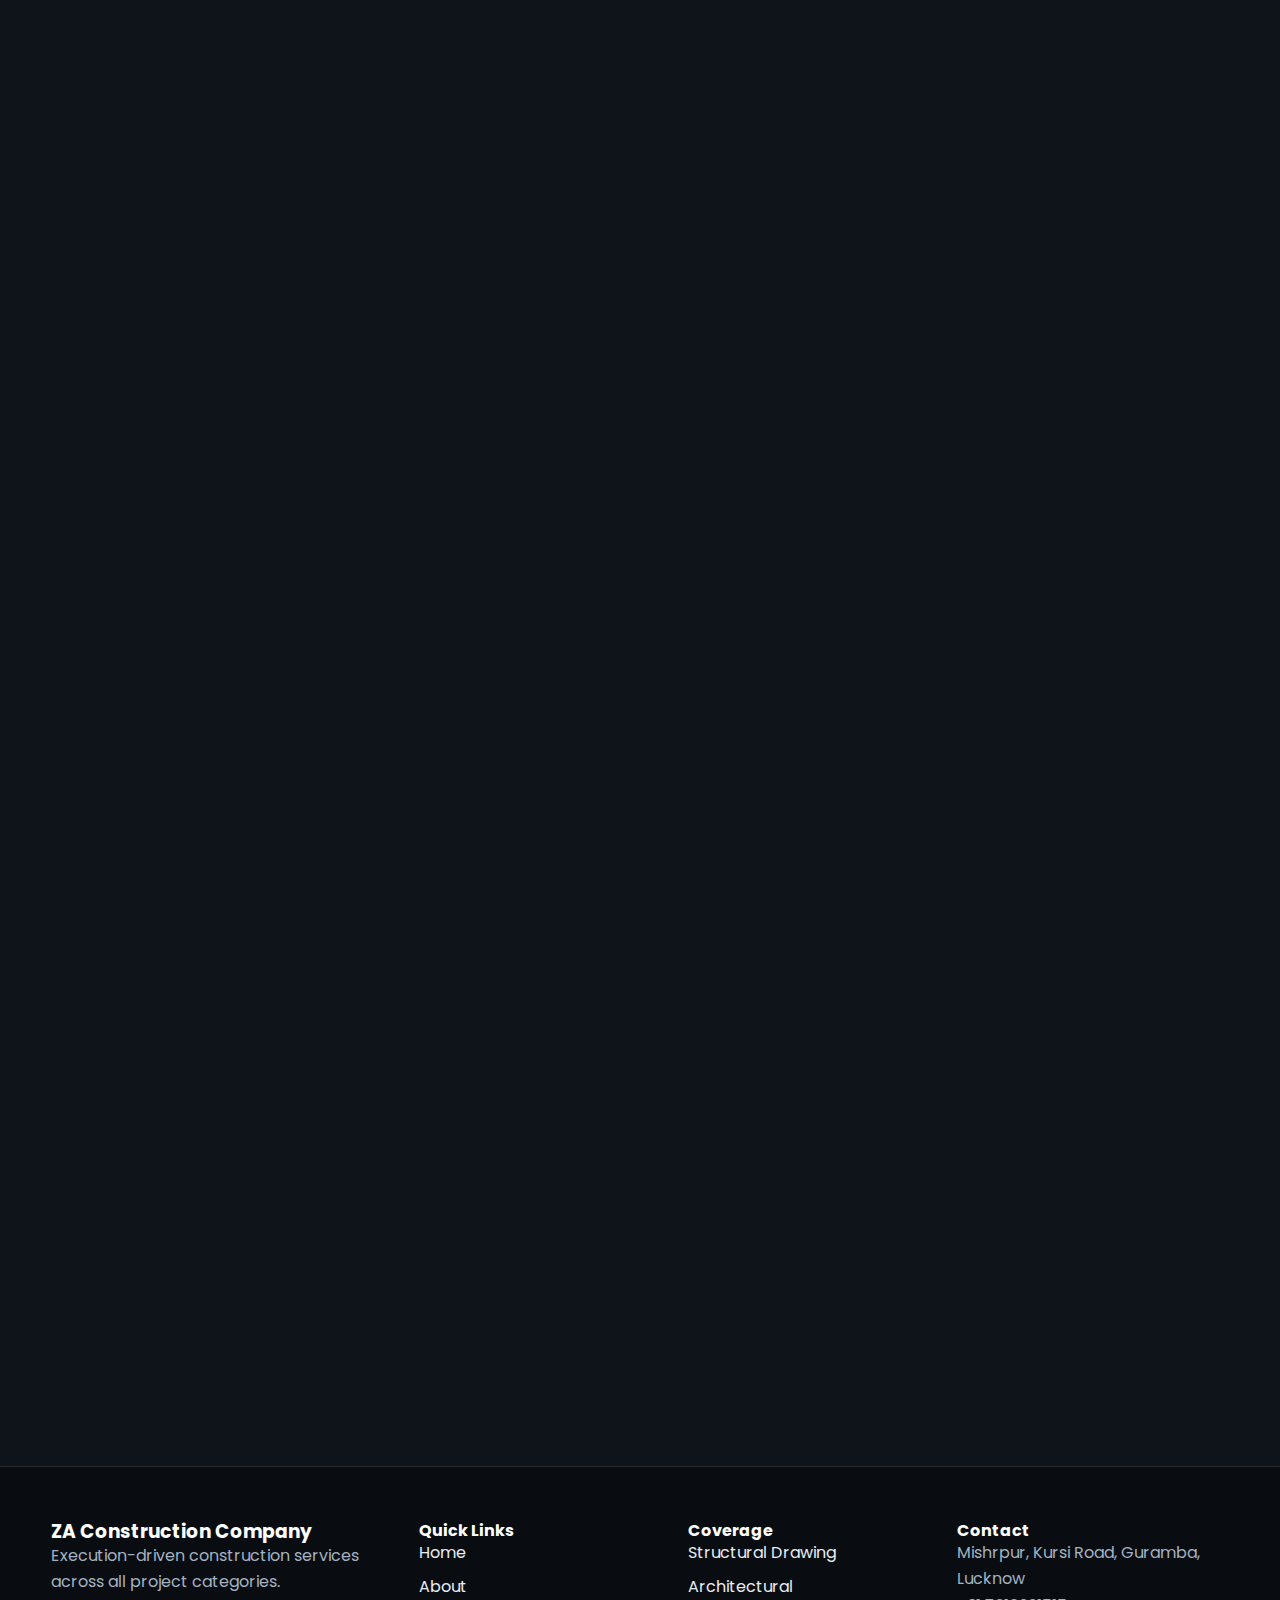
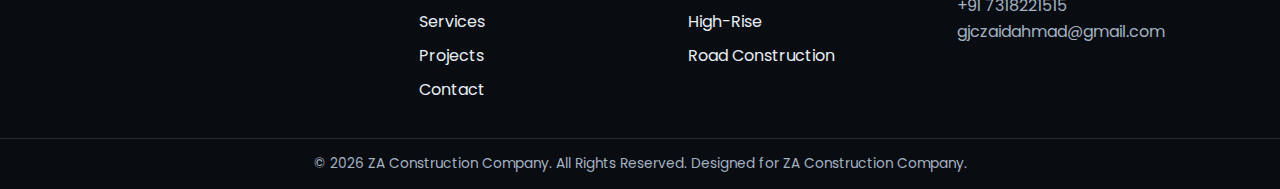
<file: services.html>
﻿<!DOCTYPE html>
<html lang="en">
<head>
  <meta charset="UTF-8">
  <meta name="viewport" content="width=device-width, initial-scale=1.0">
  <meta name="description" content="ZA Construction Company services: structural drawing, architectural, approvals, industrial, residential, high-rise and road construction.">
  <meta name="keywords" content="construction services Lucknow, structural drawing, road construction, high-rise building contractor">
  <meta name="author" content="ZA Construction Company">
  <title>Services | ZA Construction Company</title>
  <link rel="canonical" href="services.html">
  <link rel="icon" type="image/png" href="logo.png">
  <link rel="preconnect" href="https://fonts.googleapis.com">
  <link rel="preconnect" href="https://fonts.gstatic.com" crossorigin>
  <link rel="preload" as="style" href="https://fonts.googleapis.com/css2?family=Poppins:wght@300;400;500;600;700;800&display=swap">
  <link rel="stylesheet" href="https://fonts.googleapis.com/css2?family=Poppins:wght@300;400;500;600;700;800&display=swap">
  <link rel="stylesheet" href="https://cdnjs.cloudflare.com/ajax/libs/font-awesome/6.5.2/css/all.min.css">
  <link rel="stylesheet" href="css/style.css">
</head>
<body>
  <div class="top-strip"><div class="container"><p class="gstin">GSTIN: 09BXTPA1696R1ZF</p><div class="top-contact"><a href="tel:+917318221515"><i class="fa-solid fa-phone"></i> +91 7318221515</a><a href="mailto:gjczaidahmad@gmail.com"><i class="fa-solid fa-envelope"></i> gjczaidahmad@gmail.com</a></div></div></div>

  <header class="site-header" id="top">
    <div class="container nav-wrap">
      <a href="index.html" class="brand"><img src="logo.png" alt="ZA Construction Company Logo"><span>ZA Construction Company</span></a>
      <button class="menu-toggle" aria-label="Toggle navigation" aria-expanded="false"><i class="fa-solid fa-bars"></i></button>
      <nav class="main-nav" aria-label="Primary navigation"><a href="index.html">Home</a><a href="about.html">About</a><a class="active" href="services.html">Services</a><a href="projects.html">Projects</a><a href="contact.html">Contact</a></nav>
    </div>
  </header>

  <main>
    <section class="page-hero">
      <div class="page-hero-bg"><img src="supportingimages/4bc32563-84b5-4164-851f-02c66e5a0b83.JPG" alt="Construction services background"></div>
      <div class="container" data-reveal>
        <p class="eyebrow">Our Expertise</p>
        <h1>Full-Scope Construction Services Under One Team</h1>
      </div>
    </section>

    <section class="section" data-reveal>
      <div class="container">
        <p class="eyebrow">Detailed Services</p>
        <h2>We Work Across All Major Construction Segments</h2>
        <div class="grid-3">
          <article class="card"><i class="fa-solid fa-compass-drafting"></i><h3>Structural Drawing</h3><p>Engineering-ready structural drawings for stable and efficient execution.</p></article>
          <article class="card"><i class="fa-solid fa-pen-ruler"></i><h3>Architectural</h3><p>Layout, elevation, and design planning for practical and modern spaces.</p></article>
          <article class="card"><i class="fa-solid fa-file-circle-check"></i><h3>Approval</h3><p>Assistance in document flow and project approval steps.</p></article>
          <article class="card"><i class="fa-solid fa-industry"></i><h3>Industrial</h3><p>Industrial construction for production units, sheds, and utility zones.</p></article>
          <article class="card"><i class="fa-solid fa-house"></i><h3>Residential</h3><p>Premium home and housing project execution with finishing quality control.</p></article>
          <article class="card"><i class="fa-solid fa-building"></i><h3>High-Rise Buildings</h3><p>Multi-floor project development with structural and safety discipline.</p></article>
          <article class="card"><i class="fa-solid fa-road"></i><h3>Road Construction</h3><p>Urban and internal road construction with durable layer planning.</p></article>
          <article class="card"><i class="fa-solid fa-paint-roller"></i><h3>Renovation & Remodeling</h3><p>Reconstruction and modernization of existing spaces.</p></article>
          <article class="card"><i class="fa-solid fa-key"></i><h3>Turnkey Projects</h3><p>Single-point project ownership from planning to final handover.</p></article>
        </div>
      </div>
    </section>

    <section class="section alt" data-reveal>
      <div class="container grid-2">
        <article class="card">
          <p class="eyebrow">Execution Workflow</p>
          <h2>How We Deliver</h2>
          <p>1. Requirement discovery and site analysis.<br>2. Engineering and design planning.<br>3. Material and timeline scheduling.<br>4. Supervised execution and quality checks.<br>5. Finishing and structured handover.</p>
          <div class="hero-actions" style="margin-top:16px;">
            <a class="btn primary" href="contact.html"><i class="fa-solid fa-comments"></i> Get Service Consultation</a>
          </div>
        </article>
        <aside class="image-stack">
          <img src="supportingimages/58877b27-ebbb-467c-8bbe-ea79220d7234.JPG" alt="Service execution image" loading="lazy" decoding="async">
          <img src="supportingimages/6b7d1e34-28be-462f-8e57-cdbc4f80193a.JPG" alt="Construction planning image" loading="lazy" decoding="async">
        </aside>
      </div>
    </section>
  </main>

  <footer class="site-footer"><div class="container footer-grid"><div><h3>ZA Construction Company</h3><p>Execution-driven construction services across all project categories.</p></div><div><h4>Quick Links</h4><ul><li><a href="index.html">Home</a></li><li><a href="about.html">About</a></li><li><a href="services.html">Services</a></li><li><a href="projects.html">Projects</a></li><li><a href="contact.html">Contact</a></li></ul></div><div><h4>Coverage</h4><ul><li>Structural Drawing</li><li>Architectural</li><li>High-Rise</li><li>Road Construction</li></ul></div><div><h4>Contact</h4><p>Mishrpur, Kursi Road, Guramba, Lucknow</p><p><a href="tel:+917318221515">+91 7318221515</a><br><a href="mailto:gjczaidahmad@gmail.com">gjczaidahmad@gmail.com</a></p></div></div><div class="footer-bottom"><p>&copy; 2026 ZA Construction Company. All Rights Reserved. Designed for ZA Construction Company.</p></div></footer>

  <button class="scroll-top" aria-label="Scroll to top"><i class="fa-solid fa-arrow-up"></i></button>
  <script src="js/script.js" defer></script>
</body>
</html>
</file>
<file: css/style.css>
﻿/* ===============================
   ZA Construction - Redesign 2026
   =============================== */
:root {
  --bg: #0f141a;
  --panel: #171f28;
  --panel-2: #202b37;
  --text: #e7edf5;
  --muted: #a4b2c2;
  --brand: #ff8f1f;
  --brand-2: #ffb35f;
  --line: rgba(255, 255, 255, 0.12);
  --white: #ffffff;
  --shadow: 0 18px 48px rgba(0, 0, 0, 0.35);
  --radius: 16px;
}

* {
  box-sizing: border-box;
  margin: 0;
  padding: 0;
}

html {
  scroll-behavior: smooth;
}

body {
  font-family: "Poppins", sans-serif;
  background: radial-gradient(circle at top right, #1d2732 0%, #0f141a 45%);
  color: var(--text);
  line-height: 1.65;
  overflow-x: hidden;
}

body.loading-lock {
  overflow: hidden;
}

img {
  max-width: 100%;
  display: block;
}

a {
  color: inherit;
  text-decoration: none;
}

.container {
  width: min(1180px, 92%);
  margin: 0 auto;
}

.section {
  padding: 78px 0;
}

.section.alt {
  background: linear-gradient(180deg, rgba(255, 255, 255, 0.02), rgba(255, 255, 255, 0));
}

h1,
h2,
h3,
h4 {
  color: var(--white);
  line-height: 1.2;
}

h1 {
  font-size: clamp(2rem, 3.8vw, 3.7rem);
}

h2 {
  font-size: clamp(1.5rem, 2.8vw, 2.4rem);
  margin-bottom: 14px;
}

p {
  color: var(--muted);
}

.eyebrow {
  display: inline-flex;
  align-items: center;
  gap: 8px;
  color: var(--brand-2);
  text-transform: uppercase;
  letter-spacing: 0.08em;
  font-size: 0.78rem;
  font-weight: 600;
  margin-bottom: 12px;
}

.eyebrow::before {
  content: "";
  width: 22px;
  height: 2px;
  background: var(--brand);
}

/* Splash Loader */
.splash-screen {
  position: fixed;
  inset: 0;
  z-index: 5000;
  background:
    radial-gradient(circle at 82% 12%, rgba(255, 143, 31, 0.32), transparent 32%),
    radial-gradient(circle at 12% 88%, rgba(255, 179, 95, 0.14), transparent 38%),
    linear-gradient(140deg, #0b1118, #141d27 55%, #111922);
  display: grid;
  place-items: center;
  transition: opacity 0.6s ease, visibility 0.6s ease;
}

.splash-screen.hide {
  opacity: 0;
  visibility: hidden;
}

.splash-inner {
  width: min(920px, 92%);
  text-align: center;
}

.splash-brand {
  display: inline-flex;
  align-items: center;
  gap: 10px;
  color: var(--white);
  font-weight: 600;
  margin-bottom: 18px;
}

.splash-brand img {
  width: 46px;
  height: 46px;
  object-fit: contain;
}

.splash-title {
  color: var(--white);
  font-size: clamp(1.15rem, 2.1vw, 1.8rem);
  margin-bottom: 20px;
}

.splash-grid {
  display: grid;
  grid-template-columns: repeat(6, minmax(0, 1fr));
  gap: 10px;
}

.fall-tile {
  border-radius: 10px;
  overflow: hidden;
  border: 1px solid rgba(255, 255, 255, 0.2);
  background: #101923;
  aspect-ratio: 4 / 3;
  transform: translateY(-180px) rotate(-7deg) scale(0.92);
  opacity: 0;
  animation: fallSettle 1.1s cubic-bezier(0.2, 0.84, 0.22, 1) forwards;
  animation-delay: var(--delay, 0s);
  box-shadow: 0 14px 28px rgba(0, 0, 0, 0.35);
}

.fall-tile img {
  width: 100%;
  height: 100%;
  object-fit: cover;
  filter: saturate(1.05) contrast(1.05);
}

.splash-progress {
  margin: 18px auto 0;
  width: min(380px, 90%);
  height: 6px;
  background: rgba(255, 255, 255, 0.14);
  border-radius: 999px;
  overflow: hidden;
}

.splash-progress span {
  display: block;
  height: 100%;
  width: 0%;
  background: linear-gradient(120deg, var(--brand), var(--brand-2));
  animation: loadBar 1.8s ease forwards;
}

@keyframes fallSettle {
  0% {
    opacity: 0;
    transform: translateY(-180px) rotate(-7deg) scale(0.92);
  }
  70% {
    opacity: 1;
    transform: translateY(12px) rotate(1deg) scale(1);
  }
  100% {
    opacity: 1;
    transform: translateY(0) rotate(0deg) scale(1);
  }
}

@keyframes loadBar {
  from { width: 0%; }
  to { width: 100%; }
}

/* Quick page-load constructing animation */
.quick-build {
  animation: quickBuildIn 0.65s cubic-bezier(0.2, 0.84, 0.22, 1) both;
  animation-delay: var(--qb-delay, 0s);
}

@keyframes quickBuildIn {
  0% {
    opacity: 0;
    transform: translateY(-18px) scale(0.98);
  }
  72% {
    opacity: 1;
    transform: translateY(6px) scale(1);
  }
  100% {
    opacity: 1;
    transform: translateY(0) scale(1);
  }
}

/* Top strip */
.top-strip {
  border-bottom: 1px solid var(--line);
  background: rgba(0, 0, 0, 0.35);
}

.top-strip .container {
  min-height: 44px;
  display: flex;
  align-items: center;
  justify-content: space-between;
  gap: 14px;
  flex-wrap: wrap;
}

.gstin {
  color: var(--white);
  font-size: 0.87rem;
  font-weight: 600;
}

.top-contact {
  display: flex;
  gap: 16px;
  color: var(--muted);
  font-size: 0.87rem;
}

.top-contact i {
  color: var(--brand);
  margin-right: 6px;
}

/* Header */
.site-header {
  position: sticky;
  top: 0;
  z-index: 999;
  backdrop-filter: blur(10px);
  background: rgba(15, 20, 26, 0.78);
  border-bottom: 1px solid transparent;
  transition: 0.35s ease;
}

.site-header.scrolled {
  border-color: var(--line);
  box-shadow: 0 10px 25px rgba(0, 0, 0, 0.35);
}

.nav-wrap {
  min-height: 80px;
  display: flex;
  align-items: center;
  justify-content: space-between;
  gap: 20px;
}

.brand {
  display: flex;
  align-items: center;
  gap: 12px;
}

.brand img {
  width: 50px;
  height: 50px;
  object-fit: contain;
  filter: drop-shadow(0 3px 8px rgba(255, 143, 31, 0.35));
}

.brand span {
  color: var(--white);
  font-weight: 600;
}

.main-nav {
  display: flex;
  gap: 24px;
}

.main-nav a {
  color: #d5dde6;
  font-weight: 500;
  position: relative;
  padding-bottom: 4px;
}

.main-nav a::after {
  content: "";
  position: absolute;
  left: 0;
  bottom: 0;
  width: 100%;
  height: 2px;
  background: var(--brand);
  transform: scaleX(0);
  transform-origin: right;
  transition: transform 0.28s ease;
}

.main-nav a:hover::after,
.main-nav a.active::after {
  transform: scaleX(1);
  transform-origin: left;
}

.menu-toggle {
  display: none;
  border: 0;
  background: transparent;
  color: var(--white);
  font-size: 1.35rem;
  cursor: pointer;
}

/* Hero */
.hero,
.page-hero {
  position: relative;
  min-height: 82vh;
  display: grid;
  align-items: center;
  isolation: isolate;
  overflow: hidden;
}

.page-hero {
  min-height: 50vh;
}

.hero-bg,
.page-hero-bg {
  position: absolute;
  inset: 0;
  z-index: -2;
}

.hero-bg img,
.page-hero-bg img {
  width: 100%;
  height: 100%;
  object-fit: cover;
}

.hero::before,
.page-hero::before {
  content: "";
  position: absolute;
  inset: 0;
  z-index: -1;
  background: linear-gradient(110deg, rgba(7, 10, 14, 0.88), rgba(12, 18, 24, 0.6));
}

.hero-content {
  max-width: 760px;
}

.hero-content p {
  margin: 16px 0 30px;
}

.hero-actions {
  display: flex;
  flex-wrap: wrap;
  gap: 14px;
}

.floating-icons {
  position: absolute;
  right: 8%;
  top: 15%;
  display: grid;
  gap: 18px;
  color: rgba(255, 255, 255, 0.45);
}

.floating-icons i {
  font-size: 1.8rem;
  animation: bob 3.2s ease-in-out infinite;
}

.floating-icons i:nth-child(2) { animation-delay: 0.6s; }
.floating-icons i:nth-child(3) { animation-delay: 1.2s; }

@keyframes bob {
  0%, 100% { transform: translateY(0); }
  50% { transform: translateY(-12px); }
}

/* Buttons */
.btn {
  position: relative;
  overflow: hidden;
  display: inline-flex;
  align-items: center;
  gap: 10px;
  border-radius: 999px;
  border: 1px solid transparent;
  padding: 12px 24px;
  font-weight: 600;
  transition: transform 0.24s ease, filter 0.24s ease;
}

.btn.primary {
  background: linear-gradient(120deg, var(--brand), #ffa53e);
  color: #1a1d22;
}

.btn.secondary {
  border-color: rgba(255, 255, 255, 0.45);
  color: var(--white);
  background: rgba(255, 255, 255, 0.05);
}

.btn:hover {
  transform: translateY(-3px);
  filter: brightness(1.08);
}

.btn .ripple {
  position: absolute;
  border-radius: 50%;
  transform: scale(0);
  animation: ripple 0.6s linear;
  background: rgba(255, 255, 255, 0.55);
  pointer-events: none;
}

@keyframes ripple {
  to {
    transform: scale(4);
    opacity: 0;
  }
}

/* Layout blocks */
.grid-2 {
  display: grid;
  grid-template-columns: repeat(2, minmax(0, 1fr));
  gap: 24px;
  align-items: stretch;
}

.grid-3 {
  display: grid;
  grid-template-columns: repeat(3, minmax(0, 1fr));
  gap: 22px;
}

.grid-4 {
  display: grid;
  grid-template-columns: repeat(4, minmax(0, 1fr));
  gap: 18px;
}

.card {
  background: linear-gradient(180deg, rgba(255, 255, 255, 0.04), rgba(255, 255, 255, 0.01));
  border: 1px solid var(--line);
  border-radius: var(--radius);
  padding: 22px;
  box-shadow: var(--shadow);
  transition: transform 0.28s ease, border-color 0.28s ease;
}

.card:hover {
  transform: translateY(-6px);
  border-color: rgba(255, 143, 31, 0.5);
}

.card i {
  color: var(--brand);
  font-size: 1.35rem;
  margin-bottom: 10px;
}

/* Work areas */
.work-areas {
  display: flex;
  flex-wrap: wrap;
  gap: 10px;
  margin-top: 20px;
}

.work-chip {
  border: 1px solid rgba(255, 255, 255, 0.24);
  color: #dde6f0;
  background: rgba(255, 255, 255, 0.04);
  border-radius: 999px;
  padding: 9px 15px;
  font-size: 0.88rem;
  cursor: pointer;
  transition: 0.25s ease;
}

.work-chip:hover,
.work-chip.active {
  color: #1d222a;
  background: var(--brand);
  border-color: var(--brand);
}

/* Image panels */
.image-stack {
  position: relative;
  display: grid;
  gap: 12px;
}

.image-stack img {
  border-radius: 14px;
  border: 1px solid var(--line);
  box-shadow: var(--shadow);
  min-height: 180px;
  object-fit: cover;
}

/* Stats */
.stats {
  margin-top: 22px;
}

.stats .card h3 {
  color: var(--brand-2);
  margin-bottom: 4px;
}

/* Project gallery */
.filters {
  display: flex;
  flex-wrap: wrap;
  gap: 10px;
  margin: 18px 0 22px;
}

.filter-btn {
  border: 1px solid var(--line);
  background: rgba(255, 255, 255, 0.03);
  color: var(--text);
  border-radius: 999px;
  padding: 8px 16px;
  cursor: pointer;
  font-weight: 600;
  transition: 0.25s ease;
}

.filter-btn:hover,
.filter-btn.active {
  background: var(--brand);
  color: #151a20;
  border-color: var(--brand);
}

.project-grid {
  display: grid;
  grid-template-columns: repeat(4, minmax(0, 1fr));
  gap: 16px;
}

.project-item {
  position: relative;
  border-radius: 14px;
  overflow: hidden;
  border: 1px solid var(--line);
  min-height: 220px;
  aspect-ratio: 4 / 3;
  background: #0b1016;
  transition: transform 0.3s ease, opacity 0.3s ease;
}

.project-item.hide {
  opacity: 0;
  transform: scale(0.96);
  pointer-events: none;
}

.project-item:hover {
  transform: translateY(-6px);
}

.project-item img {
  width: 100%;
  height: 100%;
  object-fit: cover;
  object-position: center;
  transform: scale(1.01);
  filter: saturate(1.06) contrast(1.05) brightness(0.98);
  transition: transform 0.35s ease, filter 0.35s ease;
}

.project-item:hover img {
  transform: scale(1.08);
  filter: saturate(1.12) contrast(1.08) brightness(1);
}

.project-overlay {
  position: absolute;
  inset: auto 0 0;
  padding: 14px;
  background: linear-gradient(180deg, transparent, rgba(5, 8, 12, 0.88));
}

.project-overlay h3 {
  font-size: 0.95rem;
}

.project-overlay p {
  color: var(--brand-2);
  font-size: 0.8rem;
}

/* Form */
.contact-form {
  display: grid;
  gap: 13px;
}

.form-row {
  display: grid;
  gap: 6px;
}

.form-row label {
  font-weight: 600;
  font-size: 0.9rem;
}

.form-row input,
.form-row textarea,
.form-row select {
  width: 100%;
  border: 1px solid var(--line);
  border-radius: 10px;
  padding: 11px 12px;
  background: rgba(255, 255, 255, 0.03);
  color: var(--white);
  font: inherit;
}

.form-row input:focus,
.form-row textarea:focus,
.form-row select:focus {
  outline: 0;
  border-color: var(--brand);
}

.form-status {
  min-height: 24px;
  font-size: 0.9rem;
}

.map {
  border-radius: 14px;
  overflow: hidden;
  border: 1px solid var(--line);
  min-height: 360px;
}

.map iframe {
  width: 100%;
  min-height: 360px;
  border: 0;
}

/* Footer */
.site-footer {
  margin-top: 30px;
  border-top: 1px solid var(--line);
  background: rgba(0, 0, 0, 0.34);
}

.footer-grid {
  padding: 54px 0 26px;
  display: grid;
  grid-template-columns: 1.4fr 1fr 1fr 1.1fr;
  gap: 22px;
}

.site-footer ul {
  list-style: none;
}

.site-footer li {
  margin-bottom: 8px;
}

.social-links {
  display: flex;
  gap: 10px;
  margin-top: 12px;
}

.social-links a {
  width: 36px;
  height: 36px;
  border-radius: 50%;
  display: grid;
  place-items: center;
  border: 1px solid var(--line);
  color: var(--brand-2);
}

.footer-bottom {
  border-top: 1px solid var(--line);
  text-align: center;
  padding: 14px 8px;
}

.footer-bottom p {
  font-size: 0.86rem;
}

/* Reveal + scroll top */
[data-reveal] {
  opacity: 0;
  transform: translateY(28px);
  transition: opacity 0.75s ease, transform 0.75s ease;
}

[data-reveal].show {
  opacity: 1;
  transform: translateY(0);
}

/* In-page fall-and-settle animation, matching splash motion language */
[data-reveal] .card,
[data-reveal] .project-item,
[data-reveal] .work-chip,
[data-reveal] .image-stack img {
  opacity: 0;
  transform: translateY(-34px) rotate(-2deg) scale(0.97);
}

[data-reveal].show .card,
[data-reveal].show .project-item,
[data-reveal].show .work-chip,
[data-reveal].show .image-stack img {
  animation: inPageSettle 0.88s cubic-bezier(0.2, 0.84, 0.22, 1) forwards;
  animation-delay: var(--delay, 0s);
}

@keyframes inPageSettle {
  0% {
    opacity: 0;
    transform: translateY(-34px) rotate(-2deg) scale(0.97);
  }
  72% {
    opacity: 1;
    transform: translateY(8px) rotate(0.2deg) scale(1);
  }
  100% {
    opacity: 1;
    transform: translateY(0) rotate(0deg) scale(1);
  }
}

.scroll-top {
  position: fixed;
  right: 20px;
  bottom: 20px;
  width: 44px;
  height: 44px;
  border: 0;
  border-radius: 50%;
  background: linear-gradient(120deg, var(--brand), #ffa742);
  color: #20252c;
  font-size: 1.05rem;
  cursor: pointer;
  box-shadow: var(--shadow);
  opacity: 0;
  pointer-events: none;
  transform: translateY(10px);
  transition: 0.28s ease;
  z-index: 998;
}

.scroll-top.visible {
  opacity: 1;
  pointer-events: auto;
  transform: translateY(0);
}

/* Hidden credit tag (reveals only on focus) */
.mnqazi-credit {
  position: fixed;
  right: 8px;
  bottom: 6px;
  z-index: 1200;
  font-size: 9px;
  line-height: 1.1;
  color: rgba(255, 255, 255, 0.55);
  letter-spacing: 0.02em;
  opacity: 0.85;
  transition: opacity 0.25s ease;
  user-select: none;
}

.mnqazi-credit:focus,
.mnqazi-credit:focus-visible {
  opacity: 0.85;
  outline: none;
}

/* Responsive */
@media (max-width: 1080px) {
  .project-grid {
    grid-template-columns: repeat(3, minmax(0, 1fr));
  }

  .grid-4,
  .footer-grid {
    grid-template-columns: repeat(2, minmax(0, 1fr));
  }
}

@media (max-width: 860px) {
  .top-strip .container {
    min-height: auto;
    padding: 8px 0;
  }

  .menu-toggle {
    display: block;
  }

  .main-nav {
    position: absolute;
    top: 80px;
    left: 4%;
    right: 4%;
    background: #151f29;
    border: 1px solid var(--line);
    border-radius: 12px;
    padding: 14px;
    display: grid;
    gap: 12px;
    opacity: 0;
    pointer-events: none;
    transform: translateY(-8px);
    transition: 0.26s ease;
  }

  .main-nav.open {
    opacity: 1;
    pointer-events: auto;
    transform: translateY(0);
  }

  .hero,
  .page-hero {
    min-height: 72vh;
  }

  .splash-grid {
    grid-template-columns: repeat(3, minmax(0, 1fr));
  }

  .grid-2,
  .grid-3,
  .grid-4,
  .project-grid,
  .footer-grid {
    grid-template-columns: 1fr;
  }

  .floating-icons {
    display: none;
  }
}
</file>
